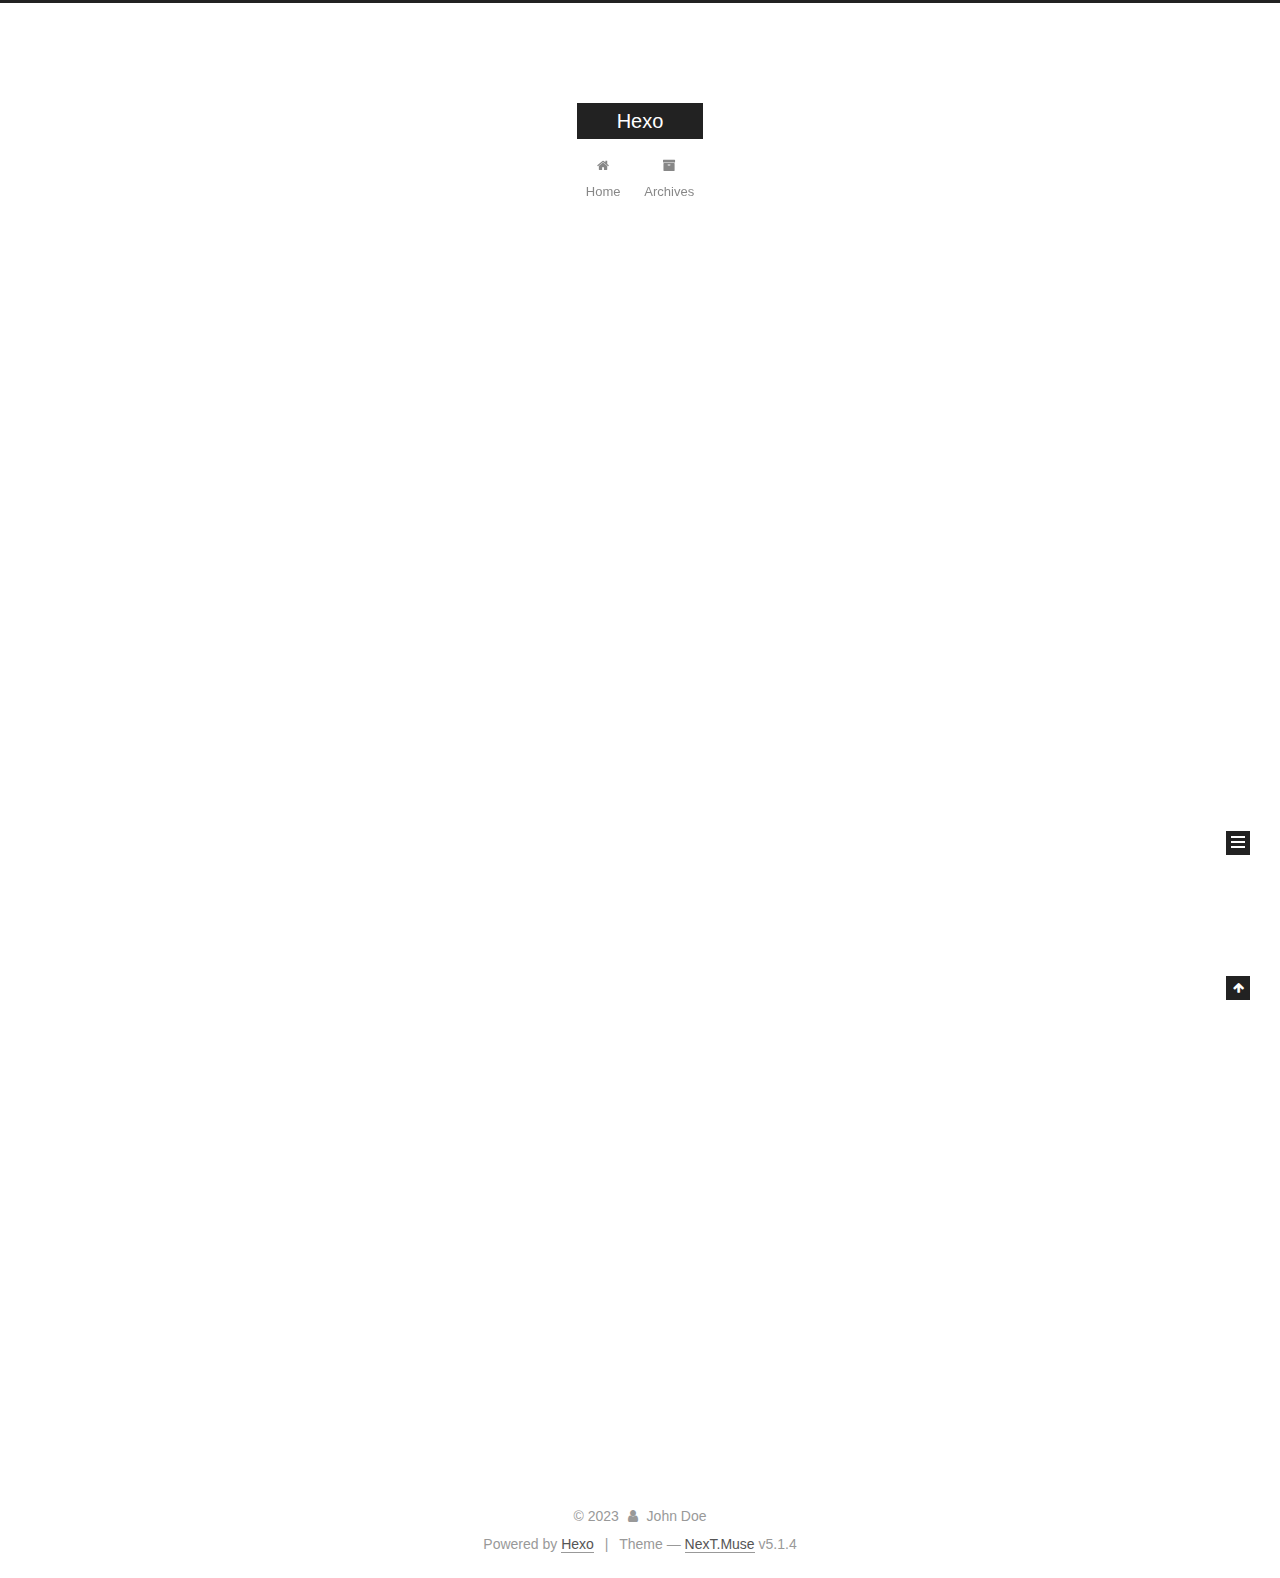
<file: index.html>
<!DOCTYPE html>



  


<html class="theme-next muse use-motion" lang="en">
<head>
  <meta charset="UTF-8"/>
<meta http-equiv="X-UA-Compatible" content="IE=edge" />
<meta name="viewport" content="width=device-width, initial-scale=1, maximum-scale=1"/>
<meta name="theme-color" content="#222">









<meta http-equiv="Cache-Control" content="no-transform" />
<meta http-equiv="Cache-Control" content="no-siteapp" />
















  
  
  <link href="/lib/fancybox/source/jquery.fancybox.css?v=2.1.5" rel="stylesheet" type="text/css" />







<link href="/lib/font-awesome/css/font-awesome.min.css?v=4.6.2" rel="stylesheet" type="text/css" />

<link href="/css/main.css?v=5.1.4" rel="stylesheet" type="text/css" />


  <link rel="apple-touch-icon" sizes="180x180" href="/images/apple-touch-icon-next.png?v=5.1.4">


  <link rel="icon" type="image/png" sizes="32x32" href="/images/favicon-32x32-next.png?v=5.1.4">


  <link rel="icon" type="image/png" sizes="16x16" href="/images/favicon-16x16-next.png?v=5.1.4">


  <link rel="mask-icon" href="/images/logo.svg?v=5.1.4" color="#222">





  <meta name="keywords" content="Hexo, NexT" />










<meta property="og:type" content="website">
<meta property="og:title" content="Hexo">
<meta property="og:url" content="http://example.com/index.html">
<meta property="og:site_name" content="Hexo">
<meta property="og:locale" content="en_US">
<meta property="article:author" content="John Doe">
<meta name="twitter:card" content="summary">



<script type="text/javascript" id="hexo.configurations">
  var NexT = window.NexT || {};
  var CONFIG = {
    root: '',
    scheme: 'Muse',
    version: '5.1.4',
    sidebar: {"position":"left","display":"post","offset":12,"b2t":false,"scrollpercent":false,"onmobile":false},
    fancybox: true,
    tabs: true,
    motion: {"enable":true,"async":false,"transition":{"post_block":"fadeIn","post_header":"slideDownIn","post_body":"slideDownIn","coll_header":"slideLeftIn","sidebar":"slideUpIn"}},
    duoshuo: {
      userId: '0',
      author: 'Author'
    },
    algolia: {
      applicationID: '',
      apiKey: '',
      indexName: '',
      hits: {"per_page":10},
      labels: {"input_placeholder":"Search for Posts","hits_empty":"We didn't find any results for the search: ${query}","hits_stats":"${hits} results found in ${time} ms"}
    }
  };
</script>



  <link rel="canonical" href="http://example.com/"/>





  <title>Hexo</title>
  








<meta name="generator" content="Hexo 7.0.0"></head>

<body itemscope itemtype="http://schema.org/WebPage" lang="en">

  
  
    
  

  <div class="container sidebar-position-left 
  page-home">
    <div class="headband"></div>

    <header id="header" class="header" itemscope itemtype="http://schema.org/WPHeader">
      <div class="header-inner"><div class="site-brand-wrapper">
  <div class="site-meta ">
    

    <div class="custom-logo-site-title">
      <a href="/"  class="brand" rel="start">
        <span class="logo-line-before"><i></i></span>
        <span class="site-title">Hexo</span>
        <span class="logo-line-after"><i></i></span>
      </a>
    </div>
      
        <p class="site-subtitle"></p>
      
  </div>

  <div class="site-nav-toggle">
    <button>
      <span class="btn-bar"></span>
      <span class="btn-bar"></span>
      <span class="btn-bar"></span>
    </button>
  </div>
</div>

<nav class="site-nav">
  

  
    <ul id="menu" class="menu">
      
        
        <li class="menu-item menu-item-home">
          <a href="/%20" rel="section">
            
              <i class="menu-item-icon fa fa-fw fa-home"></i> <br />
            
            Home
          </a>
        </li>
      
        
        <li class="menu-item menu-item-archives">
          <a href="/archives/%20" rel="section">
            
              <i class="menu-item-icon fa fa-fw fa-archive"></i> <br />
            
            Archives
          </a>
        </li>
      

      
    </ul>
  

  
</nav>



 </div>
    </header>

    <main id="main" class="main">
      <div class="main-inner">
        <div class="content-wrap">
          <div id="content" class="content">
            
  <section id="posts" class="posts-expand">
    
      

  

  
  
  

  <article class="post post-type-normal" itemscope itemtype="http://schema.org/Article">
  
  
  
  <div class="post-block">
    <link itemprop="mainEntityOfPage" href="http://example.com/2023/11/14/My-New-Post/">

    <span hidden itemprop="author" itemscope itemtype="http://schema.org/Person">
      <meta itemprop="name" content="">
      <meta itemprop="description" content="">
      <meta itemprop="image" content="/images/avatar.gif">
    </span>

    <span hidden itemprop="publisher" itemscope itemtype="http://schema.org/Organization">
      <meta itemprop="name" content="Hexo">
    </span>

    
      <header class="post-header">

        
        
          <h1 class="post-title" itemprop="name headline">
                
                <a class="post-title-link" href="/2023/11/14/My-New-Post/" itemprop="url">My New Post</a></h1>
        

        <div class="post-meta">
          <span class="post-time">
            
              <span class="post-meta-item-icon">
                <i class="fa fa-calendar-o"></i>
              </span>
              
                <span class="post-meta-item-text">Posted on</span>
              
              <time title="Post created" itemprop="dateCreated datePublished" datetime="2023-11-14T17:54:46+08:00">
                2023-11-14
              </time>
            

            

            
          </span>

          

          
            
          

          
          

          

          

          

        </div>
      </header>
    

    
    
    
    <div class="post-body" itemprop="articleBody">

      
      

      
        
          
            
          
        
      
    </div>
    
    
    

    

    

    

    <footer class="post-footer">
      

      

      

      
      
        <div class="post-eof"></div>
      
    </footer>
  </div>
  
  
  
  </article>


    
      

  

  
  
  

  <article class="post post-type-normal" itemscope itemtype="http://schema.org/Article">
  
  
  
  <div class="post-block">
    <link itemprop="mainEntityOfPage" href="http://example.com/2023/11/14/hello-world/">

    <span hidden itemprop="author" itemscope itemtype="http://schema.org/Person">
      <meta itemprop="name" content="">
      <meta itemprop="description" content="">
      <meta itemprop="image" content="/images/avatar.gif">
    </span>

    <span hidden itemprop="publisher" itemscope itemtype="http://schema.org/Organization">
      <meta itemprop="name" content="Hexo">
    </span>

    
      <header class="post-header">

        
        
          <h1 class="post-title" itemprop="name headline">
                
                <a class="post-title-link" href="/2023/11/14/hello-world/" itemprop="url">MX</a></h1>
        

        <div class="post-meta">
          <span class="post-time">
            
              <span class="post-meta-item-icon">
                <i class="fa fa-calendar-o"></i>
              </span>
              
                <span class="post-meta-item-text">Posted on</span>
              
              <time title="Post created" itemprop="dateCreated datePublished" datetime="2023-11-14T17:31:35+08:00">
                2023-11-14
              </time>
            

            

            
          </span>

          

          
            
          

          
          

          

          

          

        </div>
      </header>
    

    
    
    
    <div class="post-body" itemprop="articleBody">

      
      

      
        
          
            <p>目前的项目是高性能服务器</p>
<h2 id="MX–高性能webserver"><a href="#MX–高性能webserver" class="headerlink" title="MX–高性能webserver"></a>MX–高性能webserver</h2><h3 id="日志系统"><a href="#日志系统" class="headerlink" title="日志系统"></a>日志系统</h3><figure class="highlight bash"><table><tr><td class="gutter"><pre><span class="line">1</span><br></pre></td><td class="code"><pre><span class="line">$ hexo new <span class="string">&quot;My New Post&quot;</span></span><br></pre></td></tr></table></figure>

<p>More info: <a target="_blank" rel="noopener" href="https://hexo.io/docs/writing.html">Writing</a></p>
<h3 id="配置系统"><a href="#配置系统" class="headerlink" title="配置系统"></a>配置系统</h3><figure class="highlight bash"><table><tr><td class="gutter"><pre><span class="line">1</span><br></pre></td><td class="code"><pre><span class="line">$ hexo server</span><br></pre></td></tr></table></figure>

<p>More info: <a target="_blank" rel="noopener" href="https://hexo.io/docs/server.html">Server</a></p>
<h3 id="线程系统"><a href="#线程系统" class="headerlink" title="线程系统"></a>线程系统</h3><figure class="highlight bash"><table><tr><td class="gutter"><pre><span class="line">1</span><br></pre></td><td class="code"><pre><span class="line">$ hexo generate</span><br></pre></td></tr></table></figure>

<p>More info: <a target="_blank" rel="noopener" href="https://hexo.io/docs/generating.html">Generating</a></p>
<h3 id="网络io系统"><a href="#网络io系统" class="headerlink" title="网络io系统"></a>网络io系统</h3><figure class="highlight bash"><table><tr><td class="gutter"><pre><span class="line">1</span><br></pre></td><td class="code"><pre><span class="line">$ hexo deploy</span><br></pre></td></tr></table></figure>

<p>More info: <a target="_blank" rel="noopener" href="https://hexo.io/docs/one-command-deployment.html">Deployment</a></p>

          
        
      
    </div>
    
    
    

    

    

    

    <footer class="post-footer">
      

      

      

      
      
        <div class="post-eof"></div>
      
    </footer>
  </div>
  
  
  
  </article>


    
  </section>

  


          </div>
          


          

        </div>
        
          
  
  <div class="sidebar-toggle">
    <div class="sidebar-toggle-line-wrap">
      <span class="sidebar-toggle-line sidebar-toggle-line-first"></span>
      <span class="sidebar-toggle-line sidebar-toggle-line-middle"></span>
      <span class="sidebar-toggle-line sidebar-toggle-line-last"></span>
    </div>
  </div>

  <aside id="sidebar" class="sidebar">
    
    <div class="sidebar-inner">

      

      

      <section class="site-overview-wrap sidebar-panel sidebar-panel-active">
        <div class="site-overview">
          <div class="site-author motion-element" itemprop="author" itemscope itemtype="http://schema.org/Person">
            
              <p class="site-author-name" itemprop="name"></p>
              <p class="site-description motion-element" itemprop="description"></p>
          </div>

          <nav class="site-state motion-element">

            
              <div class="site-state-item site-state-posts">
              
                <a href="/archives/%20%7C%7C%20archive">
              
                  <span class="site-state-item-count">2</span>
                  <span class="site-state-item-name">posts</span>
                </a>
              </div>
            

            

            

          </nav>

          

          

          
          

          
          

          

        </div>
      </section>

      

      

    </div>
  </aside>


        
      </div>
    </main>

    <footer id="footer" class="footer">
      <div class="footer-inner">
        <div class="copyright">&copy; <span itemprop="copyrightYear">2023</span>
  <span class="with-love">
    <i class="fa fa-user"></i>
  </span>
  <span class="author" itemprop="copyrightHolder">John Doe</span>

  
</div>


  <div class="powered-by">Powered by <a class="theme-link" target="_blank" href="https://hexo.io">Hexo</a></div>



  <span class="post-meta-divider">|</span>



  <div class="theme-info">Theme &mdash; <a class="theme-link" target="_blank" href="https://github.com/iissnan/hexo-theme-next">NexT.Muse</a> v5.1.4</div>




        







        
      </div>
    </footer>

    
      <div class="back-to-top">
        <i class="fa fa-arrow-up"></i>
        
      </div>
    

    

  </div>

  

<script type="text/javascript">
  if (Object.prototype.toString.call(window.Promise) !== '[object Function]') {
    window.Promise = null;
  }
</script>









  












  
  
    <script type="text/javascript" src="/lib/jquery/index.js?v=2.1.3"></script>
  

  
  
    <script type="text/javascript" src="/lib/fastclick/lib/fastclick.min.js?v=1.0.6"></script>
  

  
  
    <script type="text/javascript" src="/lib/jquery_lazyload/jquery.lazyload.js?v=1.9.7"></script>
  

  
  
    <script type="text/javascript" src="/lib/velocity/velocity.min.js?v=1.2.1"></script>
  

  
  
    <script type="text/javascript" src="/lib/velocity/velocity.ui.min.js?v=1.2.1"></script>
  

  
  
    <script type="text/javascript" src="/lib/fancybox/source/jquery.fancybox.pack.js?v=2.1.5"></script>
  


  


  <script type="text/javascript" src="/js/src/utils.js?v=5.1.4"></script>

  <script type="text/javascript" src="/js/src/motion.js?v=5.1.4"></script>



  
  

  

  


  <script type="text/javascript" src="/js/src/bootstrap.js?v=5.1.4"></script>



  


  




	





  





  












  





  

  

  

  
  

  

  

  

</body>
</html>
</file>
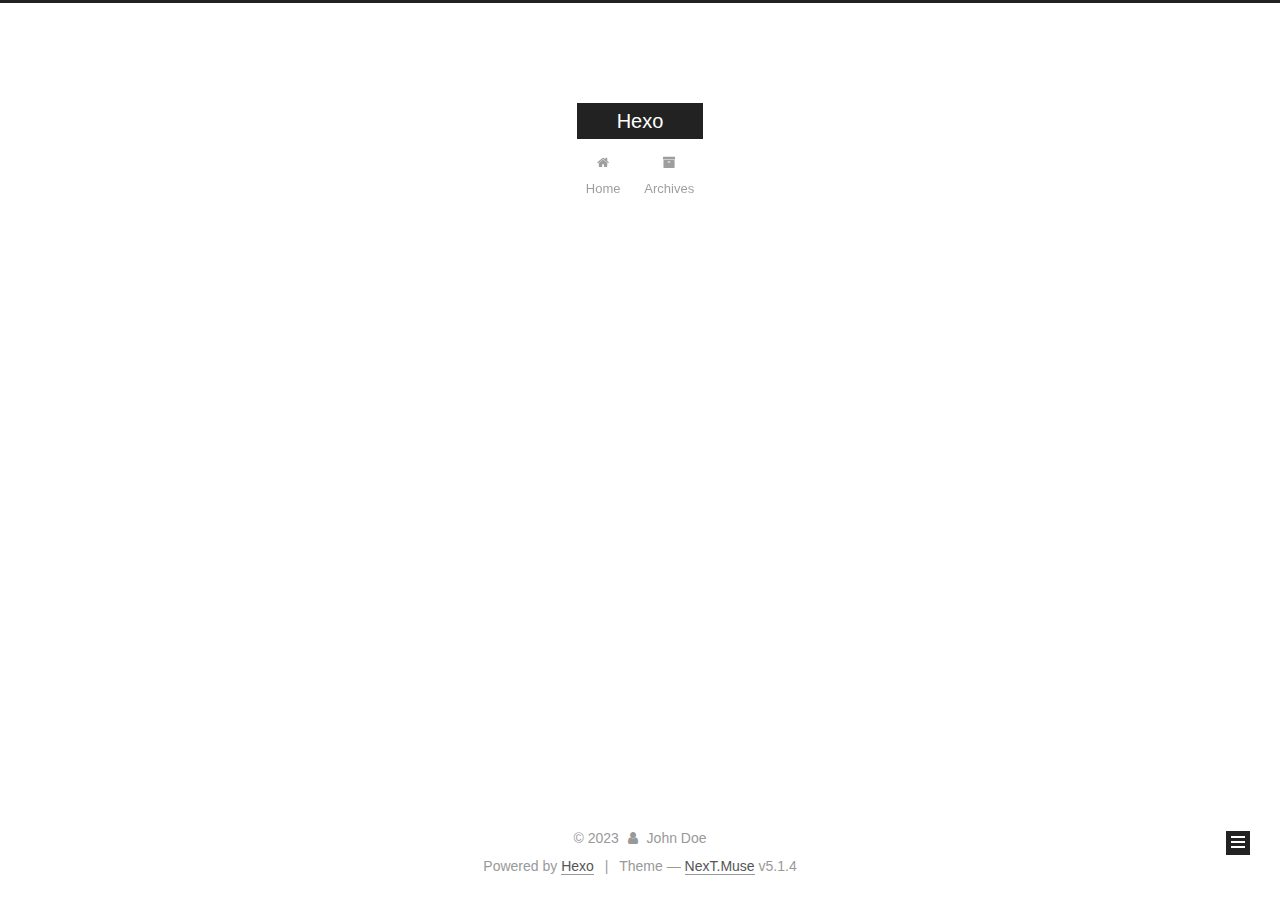
<file: archives/index.html>
<!DOCTYPE html>



  


<html class="theme-next muse use-motion" lang="en">
<head>
  <meta charset="UTF-8"/>
<meta http-equiv="X-UA-Compatible" content="IE=edge" />
<meta name="viewport" content="width=device-width, initial-scale=1, maximum-scale=1"/>
<meta name="theme-color" content="#222">









<meta http-equiv="Cache-Control" content="no-transform" />
<meta http-equiv="Cache-Control" content="no-siteapp" />
















  
  
  <link href="/lib/fancybox/source/jquery.fancybox.css?v=2.1.5" rel="stylesheet" type="text/css" />







<link href="/lib/font-awesome/css/font-awesome.min.css?v=4.6.2" rel="stylesheet" type="text/css" />

<link href="/css/main.css?v=5.1.4" rel="stylesheet" type="text/css" />


  <link rel="apple-touch-icon" sizes="180x180" href="/images/apple-touch-icon-next.png?v=5.1.4">


  <link rel="icon" type="image/png" sizes="32x32" href="/images/favicon-32x32-next.png?v=5.1.4">


  <link rel="icon" type="image/png" sizes="16x16" href="/images/favicon-16x16-next.png?v=5.1.4">


  <link rel="mask-icon" href="/images/logo.svg?v=5.1.4" color="#222">





  <meta name="keywords" content="Hexo, NexT" />










<meta property="og:type" content="website">
<meta property="og:title" content="Hexo">
<meta property="og:url" content="http://example.com/archives/index.html">
<meta property="og:site_name" content="Hexo">
<meta property="og:locale" content="en_US">
<meta property="article:author" content="John Doe">
<meta name="twitter:card" content="summary">



<script type="text/javascript" id="hexo.configurations">
  var NexT = window.NexT || {};
  var CONFIG = {
    root: '',
    scheme: 'Muse',
    version: '5.1.4',
    sidebar: {"position":"left","display":"post","offset":12,"b2t":false,"scrollpercent":false,"onmobile":false},
    fancybox: true,
    tabs: true,
    motion: {"enable":true,"async":false,"transition":{"post_block":"fadeIn","post_header":"slideDownIn","post_body":"slideDownIn","coll_header":"slideLeftIn","sidebar":"slideUpIn"}},
    duoshuo: {
      userId: '0',
      author: 'Author'
    },
    algolia: {
      applicationID: '',
      apiKey: '',
      indexName: '',
      hits: {"per_page":10},
      labels: {"input_placeholder":"Search for Posts","hits_empty":"We didn't find any results for the search: ${query}","hits_stats":"${hits} results found in ${time} ms"}
    }
  };
</script>



  <link rel="canonical" href="http://example.com/archives/"/>





  <title>Archive | Hexo</title>
  








<meta name="generator" content="Hexo 7.0.0"></head>

<body itemscope itemtype="http://schema.org/WebPage" lang="en">

  
  
    
  

  <div class="container sidebar-position-left page-archive">
    <div class="headband"></div>

    <header id="header" class="header" itemscope itemtype="http://schema.org/WPHeader">
      <div class="header-inner"><div class="site-brand-wrapper">
  <div class="site-meta ">
    

    <div class="custom-logo-site-title">
      <a href="/"  class="brand" rel="start">
        <span class="logo-line-before"><i></i></span>
        <span class="site-title">Hexo</span>
        <span class="logo-line-after"><i></i></span>
      </a>
    </div>
      
        <p class="site-subtitle"></p>
      
  </div>

  <div class="site-nav-toggle">
    <button>
      <span class="btn-bar"></span>
      <span class="btn-bar"></span>
      <span class="btn-bar"></span>
    </button>
  </div>
</div>

<nav class="site-nav">
  

  
    <ul id="menu" class="menu">
      
        
        <li class="menu-item menu-item-home">
          <a href="/%20" rel="section">
            
              <i class="menu-item-icon fa fa-fw fa-home"></i> <br />
            
            Home
          </a>
        </li>
      
        
        <li class="menu-item menu-item-archives">
          <a href="/archives/%20" rel="section">
            
              <i class="menu-item-icon fa fa-fw fa-archive"></i> <br />
            
            Archives
          </a>
        </li>
      

      
    </ul>
  

  
</nav>



 </div>
    </header>

    <main id="main" class="main">
      <div class="main-inner">
        <div class="content-wrap">
          <div id="content" class="content">
            

  
  
  
  <div class="post-block archive">
    <div id="posts" class="posts-collapse">
      <span class="archive-move-on"></span>

      <span class="archive-page-counter">
        
        
        
          
        
        Um..! 2 posts in total. Keep on posting.
      </span>

      

        
        
        

        
          
          <div class="collection-title">
            <h1 class="archive-year" id="archive-year-2023">2023</h1>
          </div>
        
        

        

  <article class="post post-type-normal" itemscope itemtype="http://schema.org/Article">
    <header class="post-header">

      <h2 class="post-title">
        
            <a class="post-title-link" href="/2023/11/14/My-New-Post/" itemprop="url">
              
                <span itemprop="name">My New Post</span>
              
            </a>
        
      </h2>

      <div class="post-meta">
        <time class="post-time" itemprop="dateCreated"
              datetime="2023-11-14T17:54:46+08:00"
              content="2023-11-14" >
          11-14
        </time>
      </div>

    </header>
  </article>



      

        
        
        

        
        

        

  <article class="post post-type-normal" itemscope itemtype="http://schema.org/Article">
    <header class="post-header">

      <h2 class="post-title">
        
            <a class="post-title-link" href="/2023/11/14/hello-world/" itemprop="url">
              
                <span itemprop="name">MX</span>
              
            </a>
        
      </h2>

      <div class="post-meta">
        <time class="post-time" itemprop="dateCreated"
              datetime="2023-11-14T17:31:35+08:00"
              content="2023-11-14" >
          11-14
        </time>
      </div>

    </header>
  </article>



      

    </div>
  </div>
  
  
  

  



          </div>
          


          

        </div>
        
          
  
  <div class="sidebar-toggle">
    <div class="sidebar-toggle-line-wrap">
      <span class="sidebar-toggle-line sidebar-toggle-line-first"></span>
      <span class="sidebar-toggle-line sidebar-toggle-line-middle"></span>
      <span class="sidebar-toggle-line sidebar-toggle-line-last"></span>
    </div>
  </div>

  <aside id="sidebar" class="sidebar">
    
    <div class="sidebar-inner">

      

      

      <section class="site-overview-wrap sidebar-panel sidebar-panel-active">
        <div class="site-overview">
          <div class="site-author motion-element" itemprop="author" itemscope itemtype="http://schema.org/Person">
            
              <p class="site-author-name" itemprop="name"></p>
              <p class="site-description motion-element" itemprop="description"></p>
          </div>

          <nav class="site-state motion-element">

            
              <div class="site-state-item site-state-posts">
              
                <a href="/archives/%20%7C%7C%20archive">
              
                  <span class="site-state-item-count">2</span>
                  <span class="site-state-item-name">posts</span>
                </a>
              </div>
            

            

            

          </nav>

          

          

          
          

          
          

          

        </div>
      </section>

      

      

    </div>
  </aside>


        
      </div>
    </main>

    <footer id="footer" class="footer">
      <div class="footer-inner">
        <div class="copyright">&copy; <span itemprop="copyrightYear">2023</span>
  <span class="with-love">
    <i class="fa fa-user"></i>
  </span>
  <span class="author" itemprop="copyrightHolder">John Doe</span>

  
</div>


  <div class="powered-by">Powered by <a class="theme-link" target="_blank" href="https://hexo.io">Hexo</a></div>



  <span class="post-meta-divider">|</span>



  <div class="theme-info">Theme &mdash; <a class="theme-link" target="_blank" href="https://github.com/iissnan/hexo-theme-next">NexT.Muse</a> v5.1.4</div>




        







        
      </div>
    </footer>

    
      <div class="back-to-top">
        <i class="fa fa-arrow-up"></i>
        
      </div>
    

    

  </div>

  

<script type="text/javascript">
  if (Object.prototype.toString.call(window.Promise) !== '[object Function]') {
    window.Promise = null;
  }
</script>









  












  
  
    <script type="text/javascript" src="/lib/jquery/index.js?v=2.1.3"></script>
  

  
  
    <script type="text/javascript" src="/lib/fastclick/lib/fastclick.min.js?v=1.0.6"></script>
  

  
  
    <script type="text/javascript" src="/lib/jquery_lazyload/jquery.lazyload.js?v=1.9.7"></script>
  

  
  
    <script type="text/javascript" src="/lib/velocity/velocity.min.js?v=1.2.1"></script>
  

  
  
    <script type="text/javascript" src="/lib/velocity/velocity.ui.min.js?v=1.2.1"></script>
  

  
  
    <script type="text/javascript" src="/lib/fancybox/source/jquery.fancybox.pack.js?v=2.1.5"></script>
  


  


  <script type="text/javascript" src="/js/src/utils.js?v=5.1.4"></script>

  <script type="text/javascript" src="/js/src/motion.js?v=5.1.4"></script>



  
  

  

  


  <script type="text/javascript" src="/js/src/bootstrap.js?v=5.1.4"></script>



  


  




	





  





  












  





  

  

  

  
  

  

  

  

</body>
</html>
</file>
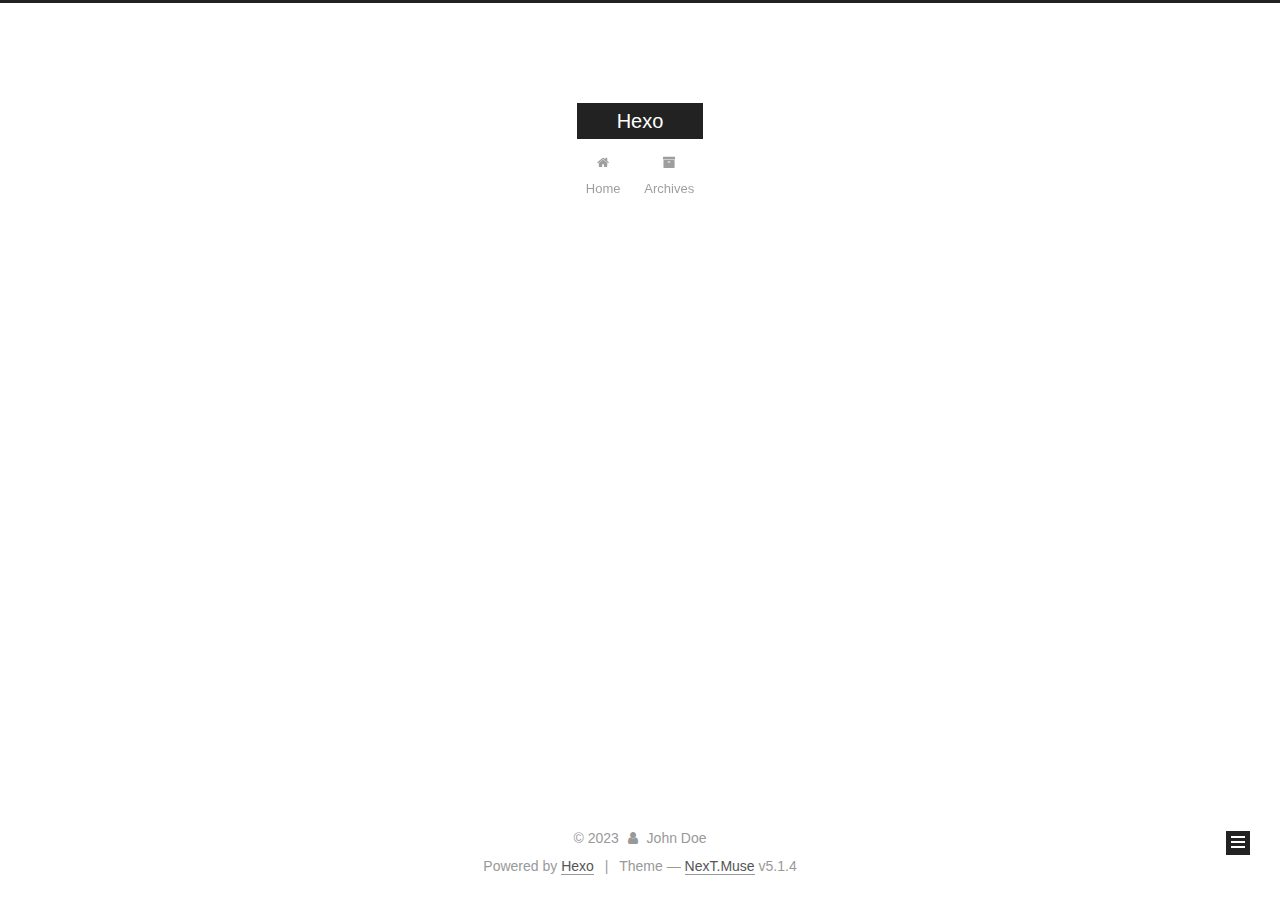
<file: archives/2023/index.html>
<!DOCTYPE html>



  


<html class="theme-next muse use-motion" lang="en">
<head>
  <meta charset="UTF-8"/>
<meta http-equiv="X-UA-Compatible" content="IE=edge" />
<meta name="viewport" content="width=device-width, initial-scale=1, maximum-scale=1"/>
<meta name="theme-color" content="#222">









<meta http-equiv="Cache-Control" content="no-transform" />
<meta http-equiv="Cache-Control" content="no-siteapp" />
















  
  
  <link href="/lib/fancybox/source/jquery.fancybox.css?v=2.1.5" rel="stylesheet" type="text/css" />







<link href="/lib/font-awesome/css/font-awesome.min.css?v=4.6.2" rel="stylesheet" type="text/css" />

<link href="/css/main.css?v=5.1.4" rel="stylesheet" type="text/css" />


  <link rel="apple-touch-icon" sizes="180x180" href="/images/apple-touch-icon-next.png?v=5.1.4">


  <link rel="icon" type="image/png" sizes="32x32" href="/images/favicon-32x32-next.png?v=5.1.4">


  <link rel="icon" type="image/png" sizes="16x16" href="/images/favicon-16x16-next.png?v=5.1.4">


  <link rel="mask-icon" href="/images/logo.svg?v=5.1.4" color="#222">





  <meta name="keywords" content="Hexo, NexT" />










<meta property="og:type" content="website">
<meta property="og:title" content="Hexo">
<meta property="og:url" content="http://example.com/archives/2023/index.html">
<meta property="og:site_name" content="Hexo">
<meta property="og:locale" content="en_US">
<meta property="article:author" content="John Doe">
<meta name="twitter:card" content="summary">



<script type="text/javascript" id="hexo.configurations">
  var NexT = window.NexT || {};
  var CONFIG = {
    root: '',
    scheme: 'Muse',
    version: '5.1.4',
    sidebar: {"position":"left","display":"post","offset":12,"b2t":false,"scrollpercent":false,"onmobile":false},
    fancybox: true,
    tabs: true,
    motion: {"enable":true,"async":false,"transition":{"post_block":"fadeIn","post_header":"slideDownIn","post_body":"slideDownIn","coll_header":"slideLeftIn","sidebar":"slideUpIn"}},
    duoshuo: {
      userId: '0',
      author: 'Author'
    },
    algolia: {
      applicationID: '',
      apiKey: '',
      indexName: '',
      hits: {"per_page":10},
      labels: {"input_placeholder":"Search for Posts","hits_empty":"We didn't find any results for the search: ${query}","hits_stats":"${hits} results found in ${time} ms"}
    }
  };
</script>



  <link rel="canonical" href="http://example.com/archives/2023/"/>





  <title>Archive | Hexo</title>
  








<meta name="generator" content="Hexo 7.0.0"></head>

<body itemscope itemtype="http://schema.org/WebPage" lang="en">

  
  
    
  

  <div class="container sidebar-position-left page-archive">
    <div class="headband"></div>

    <header id="header" class="header" itemscope itemtype="http://schema.org/WPHeader">
      <div class="header-inner"><div class="site-brand-wrapper">
  <div class="site-meta ">
    

    <div class="custom-logo-site-title">
      <a href="/"  class="brand" rel="start">
        <span class="logo-line-before"><i></i></span>
        <span class="site-title">Hexo</span>
        <span class="logo-line-after"><i></i></span>
      </a>
    </div>
      
        <p class="site-subtitle"></p>
      
  </div>

  <div class="site-nav-toggle">
    <button>
      <span class="btn-bar"></span>
      <span class="btn-bar"></span>
      <span class="btn-bar"></span>
    </button>
  </div>
</div>

<nav class="site-nav">
  

  
    <ul id="menu" class="menu">
      
        
        <li class="menu-item menu-item-home">
          <a href="/%20" rel="section">
            
              <i class="menu-item-icon fa fa-fw fa-home"></i> <br />
            
            Home
          </a>
        </li>
      
        
        <li class="menu-item menu-item-archives">
          <a href="/archives/%20" rel="section">
            
              <i class="menu-item-icon fa fa-fw fa-archive"></i> <br />
            
            Archives
          </a>
        </li>
      

      
    </ul>
  

  
</nav>



 </div>
    </header>

    <main id="main" class="main">
      <div class="main-inner">
        <div class="content-wrap">
          <div id="content" class="content">
            

  
  
  
  <div class="post-block archive">
    <div id="posts" class="posts-collapse">
      <span class="archive-move-on"></span>

      <span class="archive-page-counter">
        
        
        
          
        
        Um..! 2 posts in total. Keep on posting.
      </span>

      

        
        
        

        
          
          <div class="collection-title">
            <h1 class="archive-year" id="archive-year-2023">2023</h1>
          </div>
        
        

        

  <article class="post post-type-normal" itemscope itemtype="http://schema.org/Article">
    <header class="post-header">

      <h2 class="post-title">
        
            <a class="post-title-link" href="/2023/11/14/My-New-Post/" itemprop="url">
              
                <span itemprop="name">My New Post</span>
              
            </a>
        
      </h2>

      <div class="post-meta">
        <time class="post-time" itemprop="dateCreated"
              datetime="2023-11-14T17:54:46+08:00"
              content="2023-11-14" >
          11-14
        </time>
      </div>

    </header>
  </article>



      

        
        
        

        
        

        

  <article class="post post-type-normal" itemscope itemtype="http://schema.org/Article">
    <header class="post-header">

      <h2 class="post-title">
        
            <a class="post-title-link" href="/2023/11/14/hello-world/" itemprop="url">
              
                <span itemprop="name">MX</span>
              
            </a>
        
      </h2>

      <div class="post-meta">
        <time class="post-time" itemprop="dateCreated"
              datetime="2023-11-14T17:31:35+08:00"
              content="2023-11-14" >
          11-14
        </time>
      </div>

    </header>
  </article>



      

    </div>
  </div>
  
  
  

  



          </div>
          


          

        </div>
        
          
  
  <div class="sidebar-toggle">
    <div class="sidebar-toggle-line-wrap">
      <span class="sidebar-toggle-line sidebar-toggle-line-first"></span>
      <span class="sidebar-toggle-line sidebar-toggle-line-middle"></span>
      <span class="sidebar-toggle-line sidebar-toggle-line-last"></span>
    </div>
  </div>

  <aside id="sidebar" class="sidebar">
    
    <div class="sidebar-inner">

      

      

      <section class="site-overview-wrap sidebar-panel sidebar-panel-active">
        <div class="site-overview">
          <div class="site-author motion-element" itemprop="author" itemscope itemtype="http://schema.org/Person">
            
              <p class="site-author-name" itemprop="name"></p>
              <p class="site-description motion-element" itemprop="description"></p>
          </div>

          <nav class="site-state motion-element">

            
              <div class="site-state-item site-state-posts">
              
                <a href="/archives/%20%7C%7C%20archive">
              
                  <span class="site-state-item-count">2</span>
                  <span class="site-state-item-name">posts</span>
                </a>
              </div>
            

            

            

          </nav>

          

          

          
          

          
          

          

        </div>
      </section>

      

      

    </div>
  </aside>


        
      </div>
    </main>

    <footer id="footer" class="footer">
      <div class="footer-inner">
        <div class="copyright">&copy; <span itemprop="copyrightYear">2023</span>
  <span class="with-love">
    <i class="fa fa-user"></i>
  </span>
  <span class="author" itemprop="copyrightHolder">John Doe</span>

  
</div>


  <div class="powered-by">Powered by <a class="theme-link" target="_blank" href="https://hexo.io">Hexo</a></div>



  <span class="post-meta-divider">|</span>



  <div class="theme-info">Theme &mdash; <a class="theme-link" target="_blank" href="https://github.com/iissnan/hexo-theme-next">NexT.Muse</a> v5.1.4</div>




        







        
      </div>
    </footer>

    
      <div class="back-to-top">
        <i class="fa fa-arrow-up"></i>
        
      </div>
    

    

  </div>

  

<script type="text/javascript">
  if (Object.prototype.toString.call(window.Promise) !== '[object Function]') {
    window.Promise = null;
  }
</script>









  












  
  
    <script type="text/javascript" src="/lib/jquery/index.js?v=2.1.3"></script>
  

  
  
    <script type="text/javascript" src="/lib/fastclick/lib/fastclick.min.js?v=1.0.6"></script>
  

  
  
    <script type="text/javascript" src="/lib/jquery_lazyload/jquery.lazyload.js?v=1.9.7"></script>
  

  
  
    <script type="text/javascript" src="/lib/velocity/velocity.min.js?v=1.2.1"></script>
  

  
  
    <script type="text/javascript" src="/lib/velocity/velocity.ui.min.js?v=1.2.1"></script>
  

  
  
    <script type="text/javascript" src="/lib/fancybox/source/jquery.fancybox.pack.js?v=2.1.5"></script>
  


  


  <script type="text/javascript" src="/js/src/utils.js?v=5.1.4"></script>

  <script type="text/javascript" src="/js/src/motion.js?v=5.1.4"></script>



  
  

  

  


  <script type="text/javascript" src="/js/src/bootstrap.js?v=5.1.4"></script>



  


  




	





  





  












  





  

  

  

  
  

  

  

  

</body>
</html>
</file>
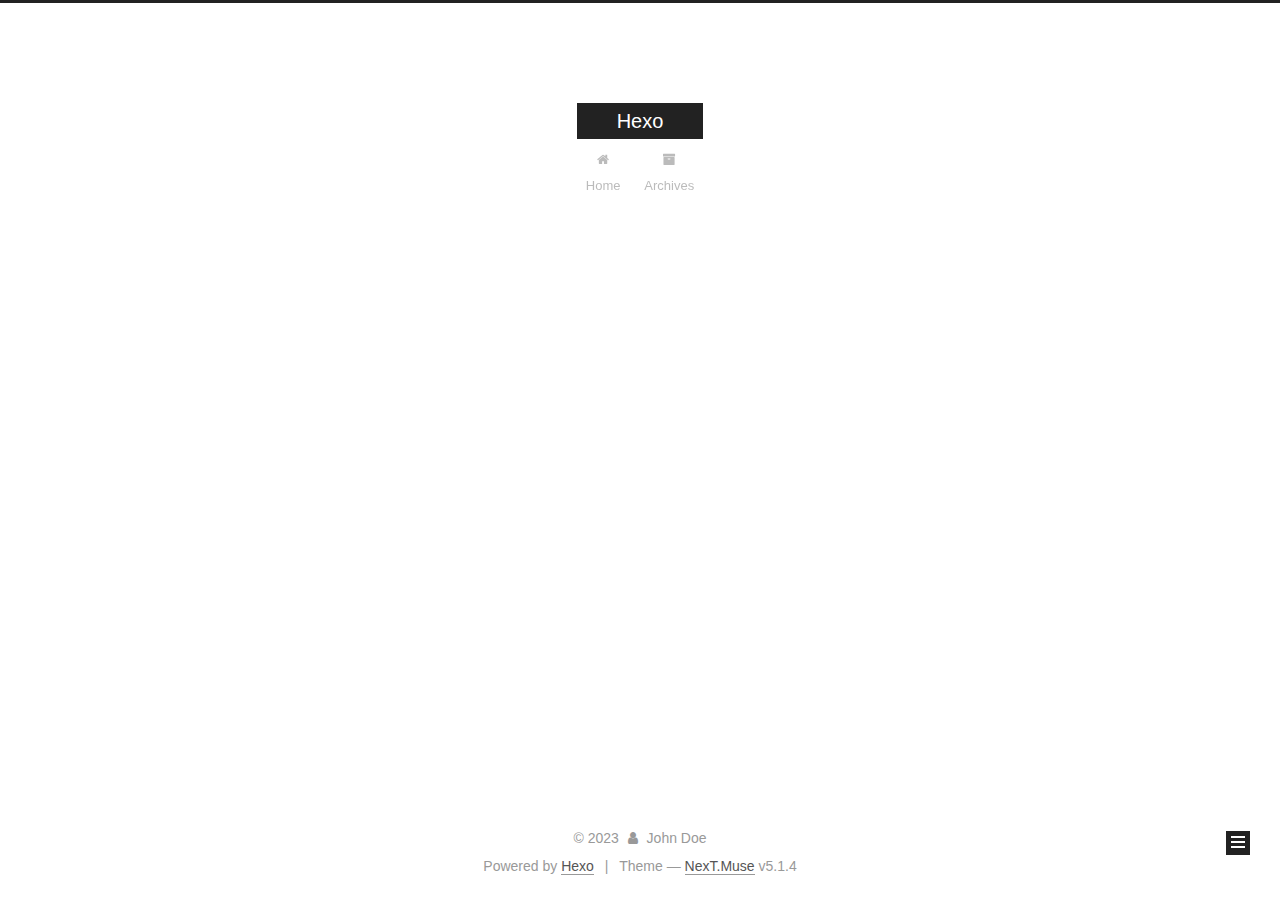
<file: archives/2023/11/index.html>
<!DOCTYPE html>



  


<html class="theme-next muse use-motion" lang="en">
<head>
  <meta charset="UTF-8"/>
<meta http-equiv="X-UA-Compatible" content="IE=edge" />
<meta name="viewport" content="width=device-width, initial-scale=1, maximum-scale=1"/>
<meta name="theme-color" content="#222">









<meta http-equiv="Cache-Control" content="no-transform" />
<meta http-equiv="Cache-Control" content="no-siteapp" />
















  
  
  <link href="/lib/fancybox/source/jquery.fancybox.css?v=2.1.5" rel="stylesheet" type="text/css" />







<link href="/lib/font-awesome/css/font-awesome.min.css?v=4.6.2" rel="stylesheet" type="text/css" />

<link href="/css/main.css?v=5.1.4" rel="stylesheet" type="text/css" />


  <link rel="apple-touch-icon" sizes="180x180" href="/images/apple-touch-icon-next.png?v=5.1.4">


  <link rel="icon" type="image/png" sizes="32x32" href="/images/favicon-32x32-next.png?v=5.1.4">


  <link rel="icon" type="image/png" sizes="16x16" href="/images/favicon-16x16-next.png?v=5.1.4">


  <link rel="mask-icon" href="/images/logo.svg?v=5.1.4" color="#222">





  <meta name="keywords" content="Hexo, NexT" />










<meta property="og:type" content="website">
<meta property="og:title" content="Hexo">
<meta property="og:url" content="http://example.com/archives/2023/11/index.html">
<meta property="og:site_name" content="Hexo">
<meta property="og:locale" content="en_US">
<meta property="article:author" content="John Doe">
<meta name="twitter:card" content="summary">



<script type="text/javascript" id="hexo.configurations">
  var NexT = window.NexT || {};
  var CONFIG = {
    root: '',
    scheme: 'Muse',
    version: '5.1.4',
    sidebar: {"position":"left","display":"post","offset":12,"b2t":false,"scrollpercent":false,"onmobile":false},
    fancybox: true,
    tabs: true,
    motion: {"enable":true,"async":false,"transition":{"post_block":"fadeIn","post_header":"slideDownIn","post_body":"slideDownIn","coll_header":"slideLeftIn","sidebar":"slideUpIn"}},
    duoshuo: {
      userId: '0',
      author: 'Author'
    },
    algolia: {
      applicationID: '',
      apiKey: '',
      indexName: '',
      hits: {"per_page":10},
      labels: {"input_placeholder":"Search for Posts","hits_empty":"We didn't find any results for the search: ${query}","hits_stats":"${hits} results found in ${time} ms"}
    }
  };
</script>



  <link rel="canonical" href="http://example.com/archives/2023/11/"/>





  <title>Archive | Hexo</title>
  








<meta name="generator" content="Hexo 7.0.0"></head>

<body itemscope itemtype="http://schema.org/WebPage" lang="en">

  
  
    
  

  <div class="container sidebar-position-left page-archive">
    <div class="headband"></div>

    <header id="header" class="header" itemscope itemtype="http://schema.org/WPHeader">
      <div class="header-inner"><div class="site-brand-wrapper">
  <div class="site-meta ">
    

    <div class="custom-logo-site-title">
      <a href="/"  class="brand" rel="start">
        <span class="logo-line-before"><i></i></span>
        <span class="site-title">Hexo</span>
        <span class="logo-line-after"><i></i></span>
      </a>
    </div>
      
        <p class="site-subtitle"></p>
      
  </div>

  <div class="site-nav-toggle">
    <button>
      <span class="btn-bar"></span>
      <span class="btn-bar"></span>
      <span class="btn-bar"></span>
    </button>
  </div>
</div>

<nav class="site-nav">
  

  
    <ul id="menu" class="menu">
      
        
        <li class="menu-item menu-item-home">
          <a href="/%20" rel="section">
            
              <i class="menu-item-icon fa fa-fw fa-home"></i> <br />
            
            Home
          </a>
        </li>
      
        
        <li class="menu-item menu-item-archives">
          <a href="/archives/%20" rel="section">
            
              <i class="menu-item-icon fa fa-fw fa-archive"></i> <br />
            
            Archives
          </a>
        </li>
      

      
    </ul>
  

  
</nav>



 </div>
    </header>

    <main id="main" class="main">
      <div class="main-inner">
        <div class="content-wrap">
          <div id="content" class="content">
            

  
  
  
  <div class="post-block archive">
    <div id="posts" class="posts-collapse">
      <span class="archive-move-on"></span>

      <span class="archive-page-counter">
        
        
        
          
        
        Um..! 2 posts in total. Keep on posting.
      </span>

      

        
        
        

        
          
          <div class="collection-title">
            <h1 class="archive-year" id="archive-year-2023">2023</h1>
          </div>
        
        

        

  <article class="post post-type-normal" itemscope itemtype="http://schema.org/Article">
    <header class="post-header">

      <h2 class="post-title">
        
            <a class="post-title-link" href="/2023/11/14/My-New-Post/" itemprop="url">
              
                <span itemprop="name">My New Post</span>
              
            </a>
        
      </h2>

      <div class="post-meta">
        <time class="post-time" itemprop="dateCreated"
              datetime="2023-11-14T17:54:46+08:00"
              content="2023-11-14" >
          11-14
        </time>
      </div>

    </header>
  </article>



      

        
        
        

        
        

        

  <article class="post post-type-normal" itemscope itemtype="http://schema.org/Article">
    <header class="post-header">

      <h2 class="post-title">
        
            <a class="post-title-link" href="/2023/11/14/hello-world/" itemprop="url">
              
                <span itemprop="name">MX</span>
              
            </a>
        
      </h2>

      <div class="post-meta">
        <time class="post-time" itemprop="dateCreated"
              datetime="2023-11-14T17:31:35+08:00"
              content="2023-11-14" >
          11-14
        </time>
      </div>

    </header>
  </article>



      

    </div>
  </div>
  
  
  

  



          </div>
          


          

        </div>
        
          
  
  <div class="sidebar-toggle">
    <div class="sidebar-toggle-line-wrap">
      <span class="sidebar-toggle-line sidebar-toggle-line-first"></span>
      <span class="sidebar-toggle-line sidebar-toggle-line-middle"></span>
      <span class="sidebar-toggle-line sidebar-toggle-line-last"></span>
    </div>
  </div>

  <aside id="sidebar" class="sidebar">
    
    <div class="sidebar-inner">

      

      

      <section class="site-overview-wrap sidebar-panel sidebar-panel-active">
        <div class="site-overview">
          <div class="site-author motion-element" itemprop="author" itemscope itemtype="http://schema.org/Person">
            
              <p class="site-author-name" itemprop="name"></p>
              <p class="site-description motion-element" itemprop="description"></p>
          </div>

          <nav class="site-state motion-element">

            
              <div class="site-state-item site-state-posts">
              
                <a href="/archives/%20%7C%7C%20archive">
              
                  <span class="site-state-item-count">2</span>
                  <span class="site-state-item-name">posts</span>
                </a>
              </div>
            

            

            

          </nav>

          

          

          
          

          
          

          

        </div>
      </section>

      

      

    </div>
  </aside>


        
      </div>
    </main>

    <footer id="footer" class="footer">
      <div class="footer-inner">
        <div class="copyright">&copy; <span itemprop="copyrightYear">2023</span>
  <span class="with-love">
    <i class="fa fa-user"></i>
  </span>
  <span class="author" itemprop="copyrightHolder">John Doe</span>

  
</div>


  <div class="powered-by">Powered by <a class="theme-link" target="_blank" href="https://hexo.io">Hexo</a></div>



  <span class="post-meta-divider">|</span>



  <div class="theme-info">Theme &mdash; <a class="theme-link" target="_blank" href="https://github.com/iissnan/hexo-theme-next">NexT.Muse</a> v5.1.4</div>




        







        
      </div>
    </footer>

    
      <div class="back-to-top">
        <i class="fa fa-arrow-up"></i>
        
      </div>
    

    

  </div>

  

<script type="text/javascript">
  if (Object.prototype.toString.call(window.Promise) !== '[object Function]') {
    window.Promise = null;
  }
</script>









  












  
  
    <script type="text/javascript" src="/lib/jquery/index.js?v=2.1.3"></script>
  

  
  
    <script type="text/javascript" src="/lib/fastclick/lib/fastclick.min.js?v=1.0.6"></script>
  

  
  
    <script type="text/javascript" src="/lib/jquery_lazyload/jquery.lazyload.js?v=1.9.7"></script>
  

  
  
    <script type="text/javascript" src="/lib/velocity/velocity.min.js?v=1.2.1"></script>
  

  
  
    <script type="text/javascript" src="/lib/velocity/velocity.ui.min.js?v=1.2.1"></script>
  

  
  
    <script type="text/javascript" src="/lib/fancybox/source/jquery.fancybox.pack.js?v=2.1.5"></script>
  


  


  <script type="text/javascript" src="/js/src/utils.js?v=5.1.4"></script>

  <script type="text/javascript" src="/js/src/motion.js?v=5.1.4"></script>



  
  

  

  


  <script type="text/javascript" src="/js/src/bootstrap.js?v=5.1.4"></script>



  


  




	





  





  












  





  

  

  

  
  

  

  

  

</body>
</html>
</file>
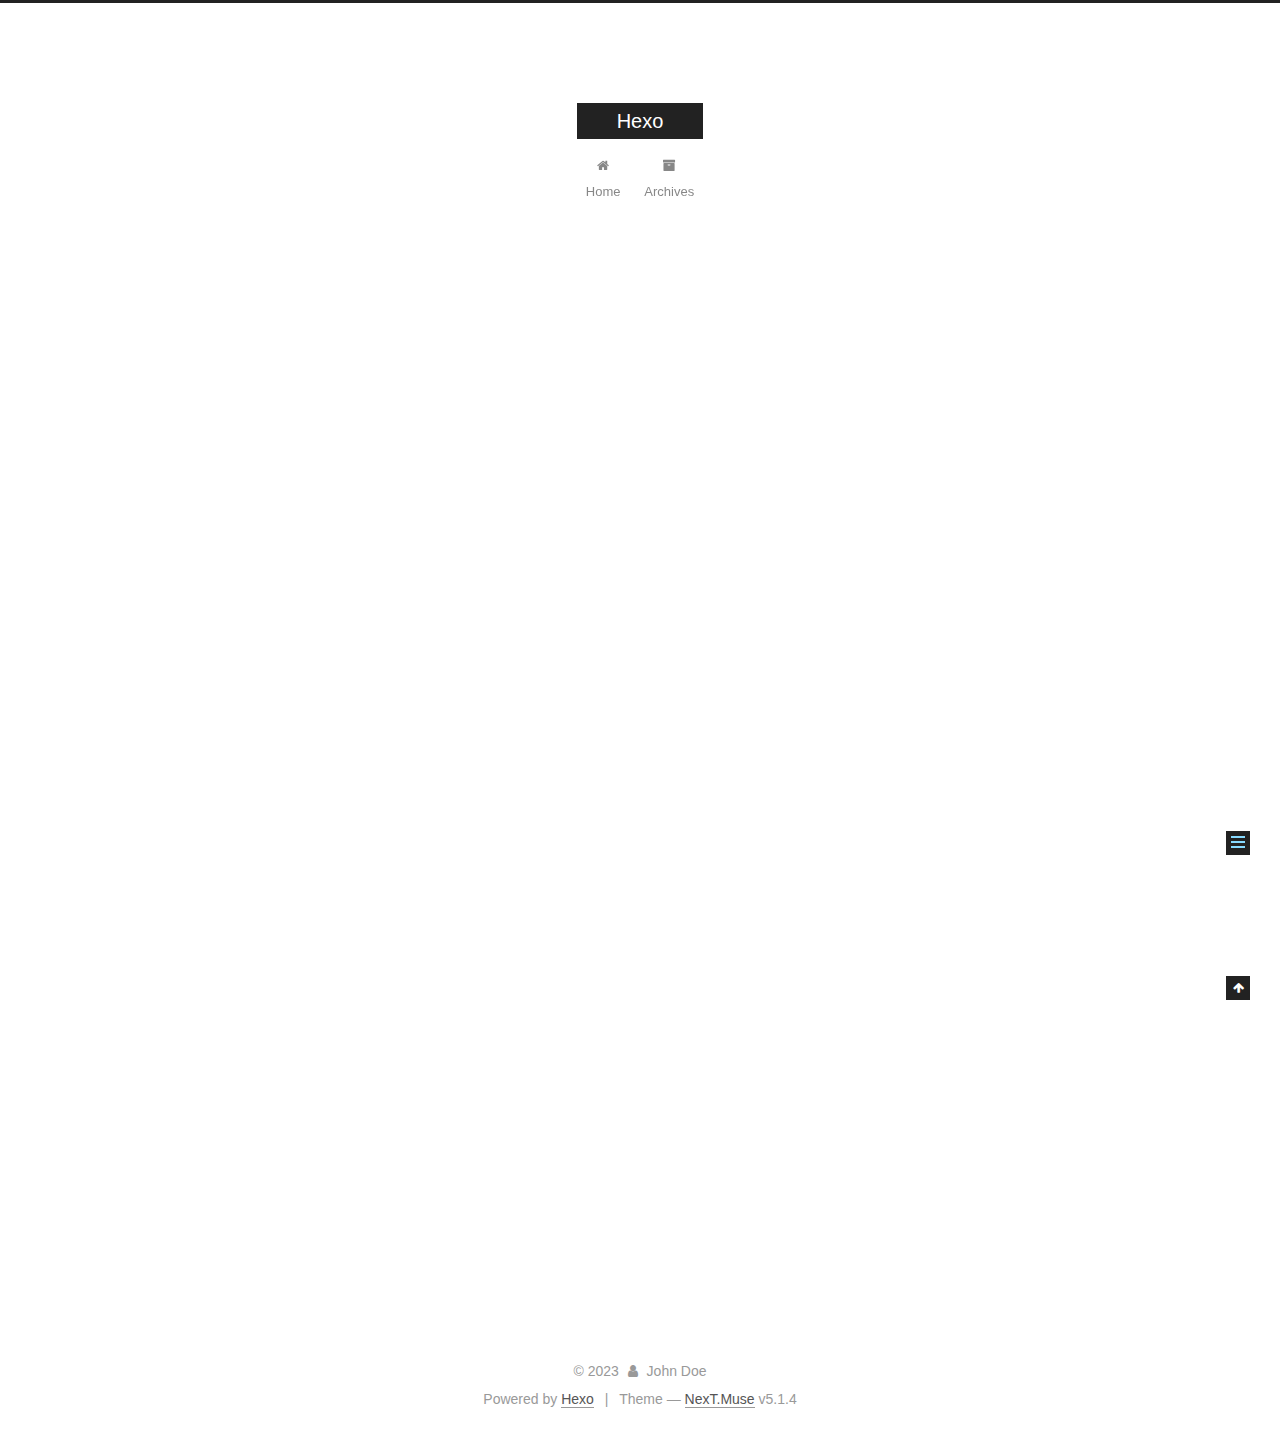
<file: 2023/11/14/hello-world/index.html>
<!DOCTYPE html>



  


<html class="theme-next muse use-motion" lang="en">
<head>
  <meta charset="UTF-8"/>
<meta http-equiv="X-UA-Compatible" content="IE=edge" />
<meta name="viewport" content="width=device-width, initial-scale=1, maximum-scale=1"/>
<meta name="theme-color" content="#222">









<meta http-equiv="Cache-Control" content="no-transform" />
<meta http-equiv="Cache-Control" content="no-siteapp" />
















  
  
  <link href="/lib/fancybox/source/jquery.fancybox.css?v=2.1.5" rel="stylesheet" type="text/css" />







<link href="/lib/font-awesome/css/font-awesome.min.css?v=4.6.2" rel="stylesheet" type="text/css" />

<link href="/css/main.css?v=5.1.4" rel="stylesheet" type="text/css" />


  <link rel="apple-touch-icon" sizes="180x180" href="/images/apple-touch-icon-next.png?v=5.1.4">


  <link rel="icon" type="image/png" sizes="32x32" href="/images/favicon-32x32-next.png?v=5.1.4">


  <link rel="icon" type="image/png" sizes="16x16" href="/images/favicon-16x16-next.png?v=5.1.4">


  <link rel="mask-icon" href="/images/logo.svg?v=5.1.4" color="#222">





  <meta name="keywords" content="Hexo, NexT" />










<meta name="description" content="目前的项目是高性能服务器 MX–高性能webserver日志系统1$ hexo new &quot;My New Post&quot;  More info: Writing 配置系统1$ hexo server  More info: Server 线程系统1$ hexo generate  More info: Generating 网络io系统1$ hexo deploy  More inf">
<meta property="og:type" content="article">
<meta property="og:title" content="MX">
<meta property="og:url" content="http://example.com/2023/11/14/hello-world/index.html">
<meta property="og:site_name" content="Hexo">
<meta property="og:description" content="目前的项目是高性能服务器 MX–高性能webserver日志系统1$ hexo new &quot;My New Post&quot;  More info: Writing 配置系统1$ hexo server  More info: Server 线程系统1$ hexo generate  More info: Generating 网络io系统1$ hexo deploy  More inf">
<meta property="og:locale" content="en_US">
<meta property="article:published_time" content="2023-11-14T09:31:35.278Z">
<meta property="article:modified_time" content="2023-11-14T10:53:48.970Z">
<meta property="article:author" content="John Doe">
<meta name="twitter:card" content="summary">



<script type="text/javascript" id="hexo.configurations">
  var NexT = window.NexT || {};
  var CONFIG = {
    root: '',
    scheme: 'Muse',
    version: '5.1.4',
    sidebar: {"position":"left","display":"post","offset":12,"b2t":false,"scrollpercent":false,"onmobile":false},
    fancybox: true,
    tabs: true,
    motion: {"enable":true,"async":false,"transition":{"post_block":"fadeIn","post_header":"slideDownIn","post_body":"slideDownIn","coll_header":"slideLeftIn","sidebar":"slideUpIn"}},
    duoshuo: {
      userId: '0',
      author: 'Author'
    },
    algolia: {
      applicationID: '',
      apiKey: '',
      indexName: '',
      hits: {"per_page":10},
      labels: {"input_placeholder":"Search for Posts","hits_empty":"We didn't find any results for the search: ${query}","hits_stats":"${hits} results found in ${time} ms"}
    }
  };
</script>



  <link rel="canonical" href="http://example.com/2023/11/14/hello-world/"/>





  <title>MX | Hexo</title>
  








<meta name="generator" content="Hexo 7.0.0"></head>

<body itemscope itemtype="http://schema.org/WebPage" lang="en">

  
  
    
  

  <div class="container sidebar-position-left page-post-detail">
    <div class="headband"></div>

    <header id="header" class="header" itemscope itemtype="http://schema.org/WPHeader">
      <div class="header-inner"><div class="site-brand-wrapper">
  <div class="site-meta ">
    

    <div class="custom-logo-site-title">
      <a href="/"  class="brand" rel="start">
        <span class="logo-line-before"><i></i></span>
        <span class="site-title">Hexo</span>
        <span class="logo-line-after"><i></i></span>
      </a>
    </div>
      
        <p class="site-subtitle"></p>
      
  </div>

  <div class="site-nav-toggle">
    <button>
      <span class="btn-bar"></span>
      <span class="btn-bar"></span>
      <span class="btn-bar"></span>
    </button>
  </div>
</div>

<nav class="site-nav">
  

  
    <ul id="menu" class="menu">
      
        
        <li class="menu-item menu-item-home">
          <a href="/%20" rel="section">
            
              <i class="menu-item-icon fa fa-fw fa-home"></i> <br />
            
            Home
          </a>
        </li>
      
        
        <li class="menu-item menu-item-archives">
          <a href="/archives/%20" rel="section">
            
              <i class="menu-item-icon fa fa-fw fa-archive"></i> <br />
            
            Archives
          </a>
        </li>
      

      
    </ul>
  

  
</nav>



 </div>
    </header>

    <main id="main" class="main">
      <div class="main-inner">
        <div class="content-wrap">
          <div id="content" class="content">
            

  <div id="posts" class="posts-expand">
    

  

  
  
  

  <article class="post post-type-normal" itemscope itemtype="http://schema.org/Article">
  
  
  
  <div class="post-block">
    <link itemprop="mainEntityOfPage" href="http://example.com/2023/11/14/hello-world/">

    <span hidden itemprop="author" itemscope itemtype="http://schema.org/Person">
      <meta itemprop="name" content="">
      <meta itemprop="description" content="">
      <meta itemprop="image" content="/images/avatar.gif">
    </span>

    <span hidden itemprop="publisher" itemscope itemtype="http://schema.org/Organization">
      <meta itemprop="name" content="Hexo">
    </span>

    
      <header class="post-header">

        
        
          <h1 class="post-title" itemprop="name headline">MX</h1>
        

        <div class="post-meta">
          <span class="post-time">
            
              <span class="post-meta-item-icon">
                <i class="fa fa-calendar-o"></i>
              </span>
              
                <span class="post-meta-item-text">Posted on</span>
              
              <time title="Post created" itemprop="dateCreated datePublished" datetime="2023-11-14T17:31:35+08:00">
                2023-11-14
              </time>
            

            

            
          </span>

          

          
            
          

          
          

          

          

          

        </div>
      </header>
    

    
    
    
    <div class="post-body" itemprop="articleBody">

      
      

      
        <p>目前的项目是高性能服务器</p>
<h2 id="MX–高性能webserver"><a href="#MX–高性能webserver" class="headerlink" title="MX–高性能webserver"></a>MX–高性能webserver</h2><h3 id="日志系统"><a href="#日志系统" class="headerlink" title="日志系统"></a>日志系统</h3><figure class="highlight bash"><table><tr><td class="gutter"><pre><span class="line">1</span><br></pre></td><td class="code"><pre><span class="line">$ hexo new <span class="string">&quot;My New Post&quot;</span></span><br></pre></td></tr></table></figure>

<p>More info: <a target="_blank" rel="noopener" href="https://hexo.io/docs/writing.html">Writing</a></p>
<h3 id="配置系统"><a href="#配置系统" class="headerlink" title="配置系统"></a>配置系统</h3><figure class="highlight bash"><table><tr><td class="gutter"><pre><span class="line">1</span><br></pre></td><td class="code"><pre><span class="line">$ hexo server</span><br></pre></td></tr></table></figure>

<p>More info: <a target="_blank" rel="noopener" href="https://hexo.io/docs/server.html">Server</a></p>
<h3 id="线程系统"><a href="#线程系统" class="headerlink" title="线程系统"></a>线程系统</h3><figure class="highlight bash"><table><tr><td class="gutter"><pre><span class="line">1</span><br></pre></td><td class="code"><pre><span class="line">$ hexo generate</span><br></pre></td></tr></table></figure>

<p>More info: <a target="_blank" rel="noopener" href="https://hexo.io/docs/generating.html">Generating</a></p>
<h3 id="网络io系统"><a href="#网络io系统" class="headerlink" title="网络io系统"></a>网络io系统</h3><figure class="highlight bash"><table><tr><td class="gutter"><pre><span class="line">1</span><br></pre></td><td class="code"><pre><span class="line">$ hexo deploy</span><br></pre></td></tr></table></figure>

<p>More info: <a target="_blank" rel="noopener" href="https://hexo.io/docs/one-command-deployment.html">Deployment</a></p>

      
    </div>
    
    
    

    

    

    

    <footer class="post-footer">
      

      
      
      

      
        <div class="post-nav">
          <div class="post-nav-next post-nav-item">
            
          </div>

          <span class="post-nav-divider"></span>

          <div class="post-nav-prev post-nav-item">
            
              <a href="/2023/11/14/My-New-Post/" rel="prev" title="My New Post">
                My New Post <i class="fa fa-chevron-right"></i>
              </a>
            
          </div>
        </div>
      

      
      
    </footer>
  </div>
  
  
  
  </article>



    <div class="post-spread">
      
    </div>
  </div>


          </div>
          


          

  



        </div>
        
          
  
  <div class="sidebar-toggle">
    <div class="sidebar-toggle-line-wrap">
      <span class="sidebar-toggle-line sidebar-toggle-line-first"></span>
      <span class="sidebar-toggle-line sidebar-toggle-line-middle"></span>
      <span class="sidebar-toggle-line sidebar-toggle-line-last"></span>
    </div>
  </div>

  <aside id="sidebar" class="sidebar">
    
    <div class="sidebar-inner">

      

      
        <ul class="sidebar-nav motion-element">
          <li class="sidebar-nav-toc sidebar-nav-active" data-target="post-toc-wrap">
            Table of Contents
          </li>
          <li class="sidebar-nav-overview" data-target="site-overview-wrap">
            Overview
          </li>
        </ul>
      

      <section class="site-overview-wrap sidebar-panel">
        <div class="site-overview">
          <div class="site-author motion-element" itemprop="author" itemscope itemtype="http://schema.org/Person">
            
              <p class="site-author-name" itemprop="name"></p>
              <p class="site-description motion-element" itemprop="description"></p>
          </div>

          <nav class="site-state motion-element">

            
              <div class="site-state-item site-state-posts">
              
                <a href="/archives/%20%7C%7C%20archive">
              
                  <span class="site-state-item-count">2</span>
                  <span class="site-state-item-name">posts</span>
                </a>
              </div>
            

            

            

          </nav>

          

          

          
          

          
          

          

        </div>
      </section>

      
      <!--noindex-->
        <section class="post-toc-wrap motion-element sidebar-panel sidebar-panel-active">
          <div class="post-toc">

            
              
            

            
              <div class="post-toc-content"><ol class="nav"><li class="nav-item nav-level-2"><a class="nav-link" href="#MX%E2%80%93%E9%AB%98%E6%80%A7%E8%83%BDwebserver"><span class="nav-number">1.</span> <span class="nav-text">MX–高性能webserver</span></a><ol class="nav-child"><li class="nav-item nav-level-3"><a class="nav-link" href="#%E6%97%A5%E5%BF%97%E7%B3%BB%E7%BB%9F"><span class="nav-number">1.1.</span> <span class="nav-text">日志系统</span></a></li><li class="nav-item nav-level-3"><a class="nav-link" href="#%E9%85%8D%E7%BD%AE%E7%B3%BB%E7%BB%9F"><span class="nav-number">1.2.</span> <span class="nav-text">配置系统</span></a></li><li class="nav-item nav-level-3"><a class="nav-link" href="#%E7%BA%BF%E7%A8%8B%E7%B3%BB%E7%BB%9F"><span class="nav-number">1.3.</span> <span class="nav-text">线程系统</span></a></li><li class="nav-item nav-level-3"><a class="nav-link" href="#%E7%BD%91%E7%BB%9Cio%E7%B3%BB%E7%BB%9F"><span class="nav-number">1.4.</span> <span class="nav-text">网络io系统</span></a></li></ol></li></ol></div>
            

          </div>
        </section>
      <!--/noindex-->
      

      

    </div>
  </aside>


        
      </div>
    </main>

    <footer id="footer" class="footer">
      <div class="footer-inner">
        <div class="copyright">&copy; <span itemprop="copyrightYear">2023</span>
  <span class="with-love">
    <i class="fa fa-user"></i>
  </span>
  <span class="author" itemprop="copyrightHolder">John Doe</span>

  
</div>


  <div class="powered-by">Powered by <a class="theme-link" target="_blank" href="https://hexo.io">Hexo</a></div>



  <span class="post-meta-divider">|</span>



  <div class="theme-info">Theme &mdash; <a class="theme-link" target="_blank" href="https://github.com/iissnan/hexo-theme-next">NexT.Muse</a> v5.1.4</div>




        







        
      </div>
    </footer>

    
      <div class="back-to-top">
        <i class="fa fa-arrow-up"></i>
        
      </div>
    

    

  </div>

  

<script type="text/javascript">
  if (Object.prototype.toString.call(window.Promise) !== '[object Function]') {
    window.Promise = null;
  }
</script>









  












  
  
    <script type="text/javascript" src="/lib/jquery/index.js?v=2.1.3"></script>
  

  
  
    <script type="text/javascript" src="/lib/fastclick/lib/fastclick.min.js?v=1.0.6"></script>
  

  
  
    <script type="text/javascript" src="/lib/jquery_lazyload/jquery.lazyload.js?v=1.9.7"></script>
  

  
  
    <script type="text/javascript" src="/lib/velocity/velocity.min.js?v=1.2.1"></script>
  

  
  
    <script type="text/javascript" src="/lib/velocity/velocity.ui.min.js?v=1.2.1"></script>
  

  
  
    <script type="text/javascript" src="/lib/fancybox/source/jquery.fancybox.pack.js?v=2.1.5"></script>
  


  


  <script type="text/javascript" src="/js/src/utils.js?v=5.1.4"></script>

  <script type="text/javascript" src="/js/src/motion.js?v=5.1.4"></script>



  
  

  
  <script type="text/javascript" src="/js/src/scrollspy.js?v=5.1.4"></script>
<script type="text/javascript" src="/js/src/post-details.js?v=5.1.4"></script>



  


  <script type="text/javascript" src="/js/src/bootstrap.js?v=5.1.4"></script>



  


  




	





  





  












  





  

  

  

  
  

  

  

  

</body>
</html>
</file>
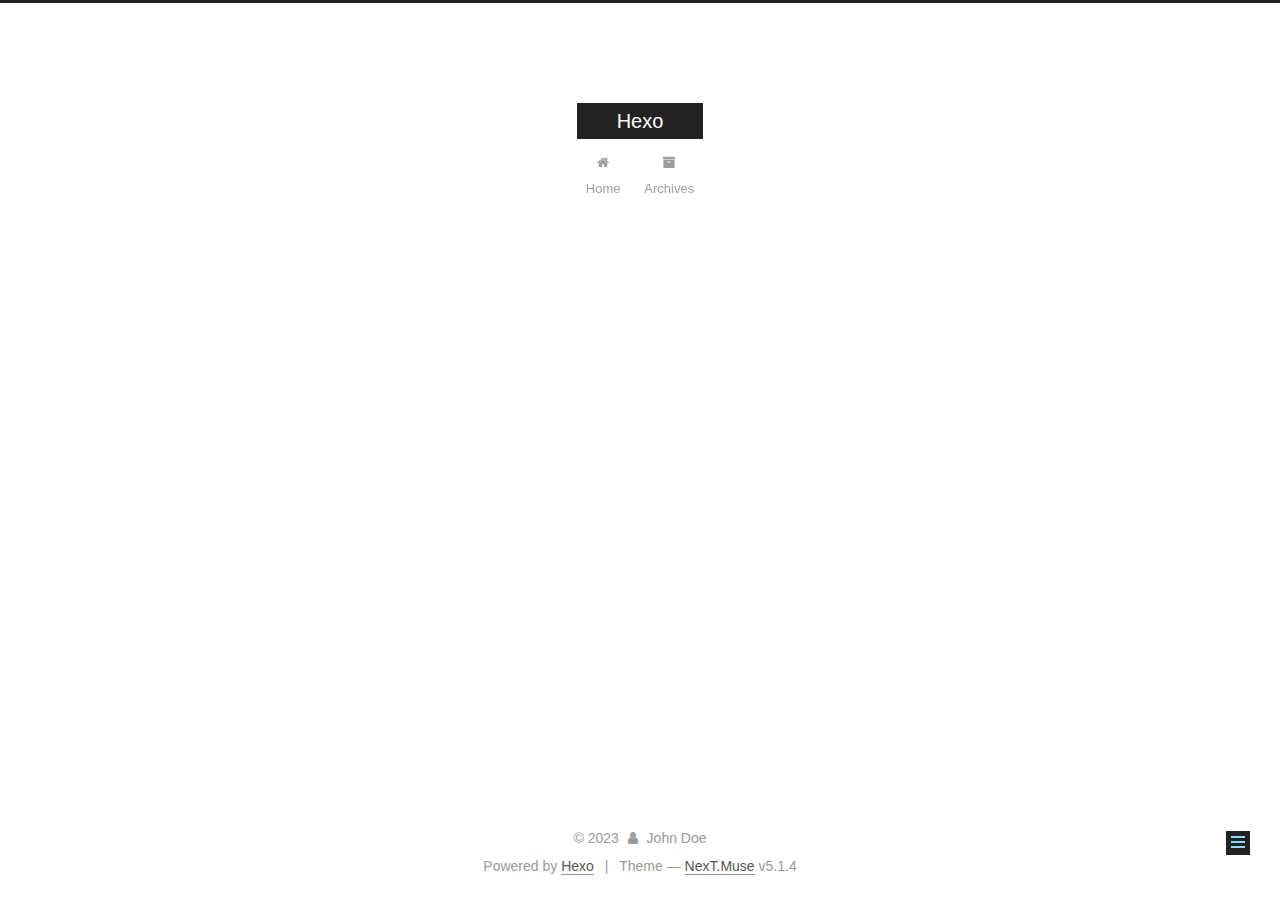
<file: 2023/11/14/My-New-Post/index.html>
<!DOCTYPE html>



  


<html class="theme-next muse use-motion" lang="en">
<head>
  <meta charset="UTF-8"/>
<meta http-equiv="X-UA-Compatible" content="IE=edge" />
<meta name="viewport" content="width=device-width, initial-scale=1, maximum-scale=1"/>
<meta name="theme-color" content="#222">









<meta http-equiv="Cache-Control" content="no-transform" />
<meta http-equiv="Cache-Control" content="no-siteapp" />
















  
  
  <link href="/lib/fancybox/source/jquery.fancybox.css?v=2.1.5" rel="stylesheet" type="text/css" />







<link href="/lib/font-awesome/css/font-awesome.min.css?v=4.6.2" rel="stylesheet" type="text/css" />

<link href="/css/main.css?v=5.1.4" rel="stylesheet" type="text/css" />


  <link rel="apple-touch-icon" sizes="180x180" href="/images/apple-touch-icon-next.png?v=5.1.4">


  <link rel="icon" type="image/png" sizes="32x32" href="/images/favicon-32x32-next.png?v=5.1.4">


  <link rel="icon" type="image/png" sizes="16x16" href="/images/favicon-16x16-next.png?v=5.1.4">


  <link rel="mask-icon" href="/images/logo.svg?v=5.1.4" color="#222">





  <meta name="keywords" content="Hexo, NexT" />










<meta property="og:type" content="article">
<meta property="og:title" content="My New Post">
<meta property="og:url" content="http://example.com/2023/11/14/My-New-Post/index.html">
<meta property="og:site_name" content="Hexo">
<meta property="og:locale" content="en_US">
<meta property="article:published_time" content="2023-11-14T09:54:46.000Z">
<meta property="article:modified_time" content="2023-11-14T10:22:17.072Z">
<meta property="article:author" content="John Doe">
<meta name="twitter:card" content="summary">



<script type="text/javascript" id="hexo.configurations">
  var NexT = window.NexT || {};
  var CONFIG = {
    root: '',
    scheme: 'Muse',
    version: '5.1.4',
    sidebar: {"position":"left","display":"post","offset":12,"b2t":false,"scrollpercent":false,"onmobile":false},
    fancybox: true,
    tabs: true,
    motion: {"enable":true,"async":false,"transition":{"post_block":"fadeIn","post_header":"slideDownIn","post_body":"slideDownIn","coll_header":"slideLeftIn","sidebar":"slideUpIn"}},
    duoshuo: {
      userId: '0',
      author: 'Author'
    },
    algolia: {
      applicationID: '',
      apiKey: '',
      indexName: '',
      hits: {"per_page":10},
      labels: {"input_placeholder":"Search for Posts","hits_empty":"We didn't find any results for the search: ${query}","hits_stats":"${hits} results found in ${time} ms"}
    }
  };
</script>



  <link rel="canonical" href="http://example.com/2023/11/14/My-New-Post/"/>





  <title>My New Post | Hexo</title>
  








<meta name="generator" content="Hexo 7.0.0"></head>

<body itemscope itemtype="http://schema.org/WebPage" lang="en">

  
  
    
  

  <div class="container sidebar-position-left page-post-detail">
    <div class="headband"></div>

    <header id="header" class="header" itemscope itemtype="http://schema.org/WPHeader">
      <div class="header-inner"><div class="site-brand-wrapper">
  <div class="site-meta ">
    

    <div class="custom-logo-site-title">
      <a href="/"  class="brand" rel="start">
        <span class="logo-line-before"><i></i></span>
        <span class="site-title">Hexo</span>
        <span class="logo-line-after"><i></i></span>
      </a>
    </div>
      
        <p class="site-subtitle"></p>
      
  </div>

  <div class="site-nav-toggle">
    <button>
      <span class="btn-bar"></span>
      <span class="btn-bar"></span>
      <span class="btn-bar"></span>
    </button>
  </div>
</div>

<nav class="site-nav">
  

  
    <ul id="menu" class="menu">
      
        
        <li class="menu-item menu-item-home">
          <a href="/%20" rel="section">
            
              <i class="menu-item-icon fa fa-fw fa-home"></i> <br />
            
            Home
          </a>
        </li>
      
        
        <li class="menu-item menu-item-archives">
          <a href="/archives/%20" rel="section">
            
              <i class="menu-item-icon fa fa-fw fa-archive"></i> <br />
            
            Archives
          </a>
        </li>
      

      
    </ul>
  

  
</nav>



 </div>
    </header>

    <main id="main" class="main">
      <div class="main-inner">
        <div class="content-wrap">
          <div id="content" class="content">
            

  <div id="posts" class="posts-expand">
    

  

  
  
  

  <article class="post post-type-normal" itemscope itemtype="http://schema.org/Article">
  
  
  
  <div class="post-block">
    <link itemprop="mainEntityOfPage" href="http://example.com/2023/11/14/My-New-Post/">

    <span hidden itemprop="author" itemscope itemtype="http://schema.org/Person">
      <meta itemprop="name" content="">
      <meta itemprop="description" content="">
      <meta itemprop="image" content="/images/avatar.gif">
    </span>

    <span hidden itemprop="publisher" itemscope itemtype="http://schema.org/Organization">
      <meta itemprop="name" content="Hexo">
    </span>

    
      <header class="post-header">

        
        
          <h1 class="post-title" itemprop="name headline">My New Post</h1>
        

        <div class="post-meta">
          <span class="post-time">
            
              <span class="post-meta-item-icon">
                <i class="fa fa-calendar-o"></i>
              </span>
              
                <span class="post-meta-item-text">Posted on</span>
              
              <time title="Post created" itemprop="dateCreated datePublished" datetime="2023-11-14T17:54:46+08:00">
                2023-11-14
              </time>
            

            

            
          </span>

          

          
            
          

          
          

          

          

          

        </div>
      </header>
    

    
    
    
    <div class="post-body" itemprop="articleBody">

      
      

      
        
      
    </div>
    
    
    

    

    

    

    <footer class="post-footer">
      

      
      
      

      
        <div class="post-nav">
          <div class="post-nav-next post-nav-item">
            
              <a href="/2023/11/14/hello-world/" rel="next" title="MX">
                <i class="fa fa-chevron-left"></i> MX
              </a>
            
          </div>

          <span class="post-nav-divider"></span>

          <div class="post-nav-prev post-nav-item">
            
          </div>
        </div>
      

      
      
    </footer>
  </div>
  
  
  
  </article>



    <div class="post-spread">
      
    </div>
  </div>


          </div>
          


          

  



        </div>
        
          
  
  <div class="sidebar-toggle">
    <div class="sidebar-toggle-line-wrap">
      <span class="sidebar-toggle-line sidebar-toggle-line-first"></span>
      <span class="sidebar-toggle-line sidebar-toggle-line-middle"></span>
      <span class="sidebar-toggle-line sidebar-toggle-line-last"></span>
    </div>
  </div>

  <aside id="sidebar" class="sidebar">
    
    <div class="sidebar-inner">

      

      

      <section class="site-overview-wrap sidebar-panel sidebar-panel-active">
        <div class="site-overview">
          <div class="site-author motion-element" itemprop="author" itemscope itemtype="http://schema.org/Person">
            
              <p class="site-author-name" itemprop="name"></p>
              <p class="site-description motion-element" itemprop="description"></p>
          </div>

          <nav class="site-state motion-element">

            
              <div class="site-state-item site-state-posts">
              
                <a href="/archives/%20%7C%7C%20archive">
              
                  <span class="site-state-item-count">2</span>
                  <span class="site-state-item-name">posts</span>
                </a>
              </div>
            

            

            

          </nav>

          

          

          
          

          
          

          

        </div>
      </section>

      

      

    </div>
  </aside>


        
      </div>
    </main>

    <footer id="footer" class="footer">
      <div class="footer-inner">
        <div class="copyright">&copy; <span itemprop="copyrightYear">2023</span>
  <span class="with-love">
    <i class="fa fa-user"></i>
  </span>
  <span class="author" itemprop="copyrightHolder">John Doe</span>

  
</div>


  <div class="powered-by">Powered by <a class="theme-link" target="_blank" href="https://hexo.io">Hexo</a></div>



  <span class="post-meta-divider">|</span>



  <div class="theme-info">Theme &mdash; <a class="theme-link" target="_blank" href="https://github.com/iissnan/hexo-theme-next">NexT.Muse</a> v5.1.4</div>




        







        
      </div>
    </footer>

    
      <div class="back-to-top">
        <i class="fa fa-arrow-up"></i>
        
      </div>
    

    

  </div>

  

<script type="text/javascript">
  if (Object.prototype.toString.call(window.Promise) !== '[object Function]') {
    window.Promise = null;
  }
</script>









  












  
  
    <script type="text/javascript" src="/lib/jquery/index.js?v=2.1.3"></script>
  

  
  
    <script type="text/javascript" src="/lib/fastclick/lib/fastclick.min.js?v=1.0.6"></script>
  

  
  
    <script type="text/javascript" src="/lib/jquery_lazyload/jquery.lazyload.js?v=1.9.7"></script>
  

  
  
    <script type="text/javascript" src="/lib/velocity/velocity.min.js?v=1.2.1"></script>
  

  
  
    <script type="text/javascript" src="/lib/velocity/velocity.ui.min.js?v=1.2.1"></script>
  

  
  
    <script type="text/javascript" src="/lib/fancybox/source/jquery.fancybox.pack.js?v=2.1.5"></script>
  


  


  <script type="text/javascript" src="/js/src/utils.js?v=5.1.4"></script>

  <script type="text/javascript" src="/js/src/motion.js?v=5.1.4"></script>



  
  

  
  <script type="text/javascript" src="/js/src/scrollspy.js?v=5.1.4"></script>
<script type="text/javascript" src="/js/src/post-details.js?v=5.1.4"></script>



  


  <script type="text/javascript" src="/js/src/bootstrap.js?v=5.1.4"></script>



  


  




	





  





  












  





  

  

  

  
  

  

  

  

</body>
</html>
</file>
<file: css/main.css>
/* normalize.css v3.0.2 | MIT License | git.io/normalize */
html {
  font-family: sans-serif; /* 1 */
  -ms-text-size-adjust: 100%; /* 2 */
  -webkit-text-size-adjust: 100%; /* 2 */
}
body {
  margin: 0;
}
article,
aside,
details,
figcaption,
figure,
footer,
header,
hgroup,
main,
menu,
nav,
section,
summary {
  display: block;
}
audio,
canvas,
progress,
video {
  display: inline-block; /* 1 */
  vertical-align: baseline; /* 2 */
}
audio:not([controls]) {
  display: none;
  height: 0;
}
[hidden],
template {
  display: none;
}
a {
  background-color: transparent;
}
a:active,
a:hover {
  outline: 0;
}
abbr[title] {
  border-bottom: 1px dotted;
}
b,
strong {
  font-weight: bold;
}
dfn {
  font-style: italic;
}
h1 {
  font-size: 2em;
  margin: 0.67em 0;
}
mark {
  background: #ff0;
  color: #000;
}
small {
  font-size: 80%;
}
sub,
sup {
  font-size: 75%;
  line-height: 0;
  position: relative;
  vertical-align: baseline;
}
sup {
  top: -0.5em;
}
sub {
  bottom: -0.25em;
}
img {
  border: 0;
}
svg:not(:root) {
  overflow: hidden;
}
figure {
  margin: 1em 40px;
}
hr {
  -moz-box-sizing: content-box;
  box-sizing: content-box;
  height: 0;
}
pre {
  overflow: auto;
}
code,
kbd,
pre,
samp {
  font-family: monospace, monospace;
  font-size: 1em;
}
button,
input,
optgroup,
select,
textarea {
  color: inherit; /* 1 */
  font: inherit; /* 2 */
  margin: 0; /* 3 */
}
button {
  overflow: visible;
}
button,
select {
  text-transform: none;
}
button,
html input[type="button"],
input[type="reset"],
input[type="submit"] {
  -webkit-appearance: button; /* 2 */
  cursor: pointer; /* 3 */
}
button[disabled],
html input[disabled] {
  cursor: default;
}
button::-moz-focus-inner,
input::-moz-focus-inner {
  border: 0;
  padding: 0;
}
input {
  line-height: normal;
}
input[type="checkbox"],
input[type="radio"] {
  box-sizing: border-box; /* 1 */
  padding: 0; /* 2 */
}
input[type="number"]::-webkit-inner-spin-button,
input[type="number"]::-webkit-outer-spin-button {
  height: auto;
}
input[type="search"] {
  -webkit-appearance: textfield; /* 1 */
  -moz-box-sizing: content-box;
  -webkit-box-sizing: content-box; /* 2 */
  box-sizing: content-box;
}
input[type="search"]::-webkit-search-cancel-button,
input[type="search"]::-webkit-search-decoration {
  -webkit-appearance: none;
}
fieldset {
  border: 1px solid #c0c0c0;
  margin: 0 2px;
  padding: 0.35em 0.625em 0.75em;
}
legend {
  border: 0; /* 1 */
  padding: 0; /* 2 */
}
textarea {
  overflow: auto;
}
optgroup {
  font-weight: bold;
}
table {
  border-collapse: collapse;
  border-spacing: 0;
}
td,
th {
  padding: 0;
}
::selection {
  background: #262a30;
  color: #fff;
}
body {
  position: relative;
  font-family: 'Lato', "PingFang SC", "Microsoft YaHei", sans-serif;
  font-size: 14px;
  line-height: 2;
  color: #555;
  background: #fff;
}
@media (max-width: 767px) {
  body {
    padding-right: 0 !important;
  }
}
@media (min-width: 768px) and (max-width: 991px) {
  body {
    padding-right: 0 !important;
  }
}
@media (min-width: 1600px) {
  body {
    font-size: 16px;
  }
}
h1,
h2,
h3,
h4,
h5,
h6 {
  margin: 0;
  padding: 0;
  font-weight: bold;
  line-height: 1.5;
  font-family: 'Lato', "PingFang SC", "Microsoft YaHei", sans-serif;
}
h2,
h3,
h4,
h5,
h6 {
  margin: 20px 0 15px;
}
h1 {
  font-size: 22px;
}
@media (max-width: 767px) {
  h1 {
    font-size: 18px;
  }
}
h2 {
  font-size: 20px;
}
@media (max-width: 767px) {
  h2 {
    font-size: 16px;
  }
}
h3 {
  font-size: 18px;
}
@media (max-width: 767px) {
  h3 {
    font-size: 14px;
  }
}
h4 {
  font-size: 16px;
}
@media (max-width: 767px) {
  h4 {
    font-size: 12px;
  }
}
h5 {
  font-size: 14px;
}
@media (max-width: 767px) {
  h5 {
    font-size: 10px;
  }
}
h6 {
  font-size: 12px;
}
@media (max-width: 767px) {
  h6 {
    font-size: 8px;
  }
}
p {
  margin: 0 0 20px 0;
}
a {
  color: #555;
  text-decoration: none;
  outline: none;
  border-bottom: 1px solid #999;
  word-wrap: break-word;
}
a:hover {
  color: #222;
  border-bottom-color: #222;
}
blockquote {
  margin: 0;
  padding: 0;
}
img {
  display: block;
  margin: auto;
  max-width: 100%;
  height: auto;
}
hr {
  margin: 40px 0;
  height: 3px;
  border: none;
  background-color: #ddd;
  background-image: repeating-linear-gradient(-45deg, #fff, #fff 4px, transparent 4px, transparent 8px);
}
blockquote {
  padding: 0 15px;
  color: #666;
  border-left: 4px solid #ddd;
}
blockquote cite::before {
  content: "-";
  padding: 0 5px;
}
dt {
  font-weight: 700;
}
dd {
  margin: 0;
  padding: 0;
}
kbd {
  border: 1px solid #ccc;
  border-radius: 0.2em;
  box-shadow: 0.1em 0.1em 0.2em rgba(0,0,0,0.1);
  background-color: #f9f9f9;
  font-family: inherit;
  background-image: -webkit-linear-gradient(top, #eee, #fff, #eee);
  padding: 0.1em 0.3em;
  white-space: nowrap;
}
.text-left {
  text-align: left;
}
.text-center {
  text-align: center;
}
.text-right {
  text-align: right;
}
.text-justify {
  text-align: justify;
}
.text-nowrap {
  white-space: nowrap;
}
.text-lowercase {
  text-transform: lowercase;
}
.text-uppercase {
  text-transform: uppercase;
}
.text-capitalize {
  text-transform: capitalize;
}
.center-block {
  display: block;
  margin-left: auto;
  margin-right: auto;
}
.clearfix:before,
.clearfix:after {
  content: " ";
  display: table;
}
.clearfix:after {
  clear: both;
}
.pullquote {
  width: 45%;
}
.pullquote.left {
  float: left;
  margin-left: 5px;
  margin-right: 10px;
}
.pullquote.right {
  float: right;
  margin-left: 10px;
  margin-right: 5px;
}
.affix.affix.affix {
  position: fixed;
}
.translation {
  margin-top: -20px;
  font-size: 14px;
  color: #999;
}
.scrollbar-measure {
  width: 100px;
  height: 100px;
  overflow: scroll;
  position: absolute;
  top: -9999px;
}
.use-motion .motion-element {
  opacity: 0;
}
table {
  margin: 20px 0;
  width: 100%;
  border-collapse: collapse;
  border-spacing: 0;
  border: 1px solid #ddd;
  font-size: 14px;
  table-layout: fixed;
  word-wrap: break-all;
}
table>tbody>tr:nth-of-type(odd) {
  background-color: #f9f9f9;
}
table>tbody>tr:hover {
  background-color: #f5f5f5;
}
caption,
th,
td {
  padding: 8px;
  text-align: left;
  vertical-align: middle;
  font-weight: normal;
}
th,
td {
  border-bottom: 3px solid #ddd;
  border-right: 1px solid #eee;
}
th {
  padding-bottom: 10px;
  font-weight: 700;
}
td {
  border-bottom-width: 1px;
}
html,
body {
  height: 100%;
}
.container {
  position: relative;
  min-height: 100%;
}
.header-inner {
  margin: 0 auto;
  padding: 100px 0 70px;
  width: 700px;
}
@media (min-width: 1600px) {
  .container .header-inner {
    width: 900px;
  }
}
.main {
  padding-bottom: 150px;
}
.main-inner {
  margin: 0 auto;
  width: 700px;
}
@media (min-width: 1600px) {
  .container .main-inner {
    width: 900px;
  }
}
.footer {
  position: absolute;
  left: 0;
  bottom: 0;
  width: 100%;
  min-height: 50px;
}
.footer-inner {
  box-sizing: border-box;
  margin: 20px auto;
  width: 700px;
}
@media (min-width: 1600px) {
  .container .footer-inner {
    width: 900px;
  }
}
pre,
.highlight {
  overflow: auto;
  margin: 20px 0;
  padding: 0;
  font-size: 13px;
  color: #4d4d4c;
  background: #f7f7f7;
  line-height: 1.6;
}
pre,
code {
  font-family: consolas, Menlo, "PingFang SC", "Microsoft YaHei", monospace;
}
code {
  padding: 2px 4px;
  word-wrap: break-word;
  color: #555;
  background: #eee;
  border-radius: 3px;
  font-size: 13px;
}
pre {
  padding: 10px;
}
pre code {
  padding: 0;
  color: #4d4d4c;
  background: none;
  text-shadow: none;
}
.highlight {
  border-radius: 1px;
}
.highlight pre {
  border: none;
  margin: 0;
  padding: 10px 0;
}
.highlight table {
  margin: 0;
  width: auto;
  border: none;
}
.highlight td {
  border: none;
  padding: 0;
}
.highlight figcaption {
  font-size: 1em;
  color: #4d4d4c;
  line-height: 1em;
  margin-bottom: 1em;
}
.highlight figcaption:before,
.highlight figcaption:after {
  content: " ";
  display: table;
}
.highlight figcaption:after {
  clear: both;
}
.highlight figcaption a {
  float: right;
  color: #4d4d4c;
}
.highlight figcaption a:hover {
  border-bottom-color: #4d4d4c;
}
.highlight .gutter pre {
  padding-left: 10px;
  padding-right: 10px;
  color: #869194;
  text-align: right;
  background-color: #eff2f3;
}
.highlight .code pre {
  width: 100%;
  padding-left: 10px;
  padding-right: 10px;
  background-color: #f7f7f7;
}
.highlight .line {
  height: 20px;
}
.gutter {
  -webkit-user-select: none;
  -moz-user-select: none;
  -ms-user-select: none;
  user-select: none;
}
.gist table {
  width: auto;
}
.gist table td {
  border: none;
}
pre .deletion {
  background: #fdd;
}
pre .addition {
  background: #dfd;
}
pre .meta {
  color: #8959a8;
}
pre .comment {
  color: #8e908c;
}
pre .variable,
pre .attribute,
pre .tag,
pre .regexp,
pre .ruby .constant,
pre .xml .tag .title,
pre .xml .pi,
pre .xml .doctype,
pre .html .doctype,
pre .css .id,
pre .css .class,
pre .css .pseudo {
  color: #c82829;
}
pre .number,
pre .preprocessor,
pre .built_in,
pre .literal,
pre .params,
pre .constant,
pre .command {
  color: #f5871f;
}
pre .ruby .class .title,
pre .css .rules .attribute,
pre .string,
pre .value,
pre .inheritance,
pre .header,
pre .ruby .symbol,
pre .xml .cdata,
pre .special,
pre .number,
pre .formula {
  color: #718c00;
}
pre .title,
pre .css .hexcolor {
  color: #3e999f;
}
pre .function,
pre .python .decorator,
pre .python .title,
pre .ruby .function .title,
pre .ruby .title .keyword,
pre .perl .sub,
pre .javascript .title,
pre .coffeescript .title {
  color: #4271ae;
}
pre .keyword,
pre .javascript .function {
  color: #8959a8;
}
.full-image.full-image.full-image.full-image {
  border: none;
  max-width: 100%;
  width: auto;
  margin: 20px auto 25px;
}
@media (min-width: 992px) {
  .full-image.full-image.full-image.full-image {
    max-width: none;
    width: 110%;
    margin: 25px -5%;
  }
}
.blockquote-center,
.page-home .post-type-quote blockquote,
.page-post-detail .post-type-quote blockquote {
  position: relative;
  margin: 40px 0;
  padding: 0;
  border-left: none;
  text-align: center;
}
.blockquote-center::before,
.page-home .post-type-quote blockquote::before,
.page-post-detail .post-type-quote blockquote::before,
.blockquote-center::after,
.page-home .post-type-quote blockquote::after,
.page-post-detail .post-type-quote blockquote::after {
  position: absolute;
  content: ' ';
  display: block;
  width: 100%;
  height: 24px;
  opacity: 0.2;
  background-repeat: no-repeat;
  background-position: 0 -6px;
  background-size: 22px 22px;
}
.blockquote-center::before,
.page-home .post-type-quote blockquote::before,
.page-post-detail .post-type-quote blockquote::before {
  top: -20px;
  background-image: url("../images/quote-l.svg");
  border-top: 1px solid #ccc;
}
.blockquote-center::after,
.page-home .post-type-quote blockquote::after,
.page-post-detail .post-type-quote blockquote::after {
  bottom: -20px;
  background-image: url("../images/quote-r.svg");
  border-bottom: 1px solid #ccc;
  background-position: 100% 8px;
}
.blockquote-center p,
.page-home .post-type-quote blockquote p,
.page-post-detail .post-type-quote blockquote p,
.blockquote-center div,
.page-home .post-type-quote blockquote div,
.page-post-detail .post-type-quote blockquote div {
  text-align: center;
}
.post .post-body .group-picture img {
  box-sizing: border-box;
  padding: 0 3px;
  border: none;
}
.post .group-picture-row {
  overflow: hidden;
  margin-top: 6px;
}
.post .group-picture-row:first-child {
  margin-top: 0;
}
.post .group-picture-column {
  float: left;
}
.page-post-detail .post-body .group-picture-column {
  float: none;
  margin-top: 10px;
  width: auto !important;
}
.page-post-detail .post-body .group-picture-column img {
  margin: 0 auto;
}
.page-archive .group-picture-container {
  overflow: hidden;
}
.page-archive .group-picture-row {
  float: left;
}
.page-archive .group-picture-row:first-child {
  margin-top: 6px;
}
.page-archive .group-picture-column {
  max-width: 150px;
  max-height: 150px;
}
.post-body .note {
  position: relative;
  padding: 15px;
  margin-bottom: 20px;
  border: 1px solid #eee;
  border-left-width: 5px;
  border-radius: 3px;
}
.post-body .note h2,
.post-body .note h3,
.post-body .note h4,
.post-body .note h5,
.post-body .note h6 {
  margin-top: 0;
  margin-bottom: 0;
  border-bottom: initial;
  padding-top: 0 !important;
}
.post-body .note p:first-child,
.post-body .note ul:first-child,
.post-body .note ol:first-child,
.post-body .note table:first-child,
.post-body .note pre:first-child,
.post-body .note blockquote:first-child {
  margin-top: 0;
}
.post-body .note p:last-child,
.post-body .note ul:last-child,
.post-body .note ol:last-child,
.post-body .note table:last-child,
.post-body .note pre:last-child,
.post-body .note blockquote:last-child {
  margin-bottom: 0;
}
.post-body .note.default {
  border-left-color: #777;
}
.post-body .note.default h2,
.post-body .note.default h3,
.post-body .note.default h4,
.post-body .note.default h5,
.post-body .note.default h6 {
  color: #777;
}
.post-body .note.primary {
  border-left-color: #6f42c1;
}
.post-body .note.primary h2,
.post-body .note.primary h3,
.post-body .note.primary h4,
.post-body .note.primary h5,
.post-body .note.primary h6 {
  color: #6f42c1;
}
.post-body .note.info {
  border-left-color: #428bca;
}
.post-body .note.info h2,
.post-body .note.info h3,
.post-body .note.info h4,
.post-body .note.info h5,
.post-body .note.info h6 {
  color: #428bca;
}
.post-body .note.success {
  border-left-color: #5cb85c;
}
.post-body .note.success h2,
.post-body .note.success h3,
.post-body .note.success h4,
.post-body .note.success h5,
.post-body .note.success h6 {
  color: #5cb85c;
}
.post-body .note.warning {
  border-left-color: #f0ad4e;
}
.post-body .note.warning h2,
.post-body .note.warning h3,
.post-body .note.warning h4,
.post-body .note.warning h5,
.post-body .note.warning h6 {
  color: #f0ad4e;
}
.post-body .note.danger {
  border-left-color: #d9534f;
}
.post-body .note.danger h2,
.post-body .note.danger h3,
.post-body .note.danger h4,
.post-body .note.danger h5,
.post-body .note.danger h6 {
  color: #d9534f;
}
.post-body .label {
  display: inline;
  padding: 0 2px;
  white-space: nowrap;
}
.post-body .label.default {
  background-color: #f0f0f0;
}
.post-body .label.primary {
  background-color: #efe6f7;
}
.post-body .label.info {
  background-color: #e5f2f8;
}
.post-body .label.success {
  background-color: #e7f4e9;
}
.post-body .label.warning {
  background-color: #fcf6e1;
}
.post-body .label.danger {
  background-color: #fae8eb;
}
.post-body .tabs {
  position: relative;
  display: block;
  margin-bottom: 20px;
  padding-top: 10px;
}
.post-body .tabs ul.nav-tabs {
  margin: 0;
  padding: 0;
  display: flex;
  margin-bottom: -1px;
}
@media (max-width: 413px) {
  .post-body .tabs ul.nav-tabs {
    display: block;
    margin-bottom: 5px;
  }
}
.post-body .tabs ul.nav-tabs li.tab {
  list-style-type: none !important;
  margin: 0 0.25em 0 0;
  border-top: 3px solid transparent;
  border-left: 1px solid transparent;
  border-right: 1px solid transparent;
}
@media (max-width: 413px) {
  .post-body .tabs ul.nav-tabs li.tab {
    margin: initial;
    border-top: 1px solid transparent;
    border-left: 3px solid transparent;
    border-right: 1px solid transparent;
    border-bottom: 1px solid transparent;
  }
}
.post-body .tabs ul.nav-tabs li.tab a {
  outline: 0;
  border-bottom: initial;
  display: block;
  line-height: 1.8em;
  padding: 0.25em 0.75em;
  transition-duration: 0.2s;
  transition-timing-function: ease-out;
  transition-delay: 0s;
}
.post-body .tabs ul.nav-tabs li.tab a i {
  width: 1.285714285714286em;
}
.post-body .tabs ul.nav-tabs li.tab.active {
  border-top: 3px solid #fc6423;
  border-left: 1px solid #ddd;
  border-right: 1px solid #ddd;
  background-color: #fff;
}
@media (max-width: 413px) {
  .post-body .tabs ul.nav-tabs li.tab.active {
    border-top: 1px solid #ddd;
    border-left: 3px solid #fc6423;
    border-right: 1px solid #ddd;
    border-bottom: 1px solid #ddd;
  }
}
.post-body .tabs ul.nav-tabs li.tab.active a {
  cursor: default;
  color: #555;
}
.post-body .tabs .tab-content {
  background-color: #fff;
}
.post-body .tabs .tab-content .tab-pane {
  border: 1px solid #ddd;
  padding: 20px 20px 0 20px;
}
.post-body .tabs .tab-content .tab-pane:not(.active) {
  display: none !important;
}
.post-body .tabs .tab-content .tab-pane.active {
  display: block !important;
}
.btn {
  display: inline-block;
  padding: 0 20px;
  font-size: 14px;
  color: #fff;
  background: #222;
  border: 2px solid #222;
  text-decoration: none;
  border-radius: 0;
  transition-property: background-color;
  transition-duration: 0.2s;
  transition-timing-function: ease-in-out;
  transition-delay: 0s;
  line-height: 2;
}
.btn:hover {
  border-color: #222;
  color: #222;
  background: #fff;
}
.btn +.btn {
  margin: 0 0 8px 8px;
}
.btn .fa-fw {
  width: 1.285714285714286em;
  text-align: left;
}
.btn-bar {
  display: block;
  width: 22px;
  height: 2px;
  background: #555;
  border-radius: 1px;
}
.btn-bar+.btn-bar {
  margin-top: 4px;
}
.pagination {
  margin: 120px 0 40px;
  text-align: center;
  border-top: 1px solid #eee;
}
.page-number-basic,
.pagination .prev,
.pagination .next,
.pagination .page-number,
.pagination .space {
  display: inline-block;
  position: relative;
  top: -1px;
  margin: 0 10px;
  padding: 0 11px;
}
@media (max-width: 767px) {
  .page-number-basic,
  .pagination .prev,
  .pagination .next,
  .pagination .page-number,
  .pagination .space {
    margin: 0 5px;
  }
}
.pagination .prev,
.pagination .next,
.pagination .page-number {
  border-bottom: 0;
  border-top: 1px solid #eee;
  transition-property: border-color;
  transition-duration: 0.2s;
  transition-timing-function: ease-in-out;
  transition-delay: 0s;
}
.pagination .prev:hover,
.pagination .next:hover,
.pagination .page-number:hover {
  border-top-color: #222;
}
.pagination .space {
  padding: 0;
  margin: 0;
}
.pagination .prev {
  margin-left: 0;
}
.pagination .next {
  margin-right: 0;
}
.pagination .page-number.current {
  color: #fff;
  background: #ccc;
  border-top-color: #ccc;
}
@media (max-width: 767px) {
  .pagination {
    border-top: none;
  }
  .pagination .prev,
  .pagination .next,
  .pagination .page-number {
    margin-bottom: 10px;
    border-top: 0;
    border-bottom: 1px solid #eee;
    padding: 0 10px;
  }
  .pagination .prev:hover,
  .pagination .next:hover,
  .pagination .page-number:hover {
    border-bottom-color: #222;
  }
}
.comments {
  margin: 60px 20px 0;
}
.tag-cloud {
  text-align: center;
}
.tag-cloud a {
  display: inline-block;
  margin: 10px;
}
.back-to-top {
  box-sizing: border-box;
  position: fixed;
  bottom: -100px;
  right: 30px;
  z-index: 1050;
  padding: 0 6px;
  width: 24px;
  background: #222;
  font-size: 12px;
  opacity: 1;
  color: #fff;
  cursor: pointer;
  text-align: center;
  -webkit-transform: translateZ(0);
  transition-property: bottom;
  transition-duration: 0.2s;
  transition-timing-function: ease-in-out;
  transition-delay: 0s;
}
@media (min-width: 768px) and (max-width: 991px) {
  .back-to-top {
    display: none !important;
  }
}
@media (max-width: 767px) {
  .back-to-top {
    display: none !important;
  }
}
.back-to-top.back-to-top-on {
  bottom: 19px;
}
.header {
  background: transparent;
}
.header-inner {
  position: relative;
}
.headband {
  height: 3px;
  background: #222;
}
.site-meta {
  margin: 0;
  text-align: center;
}
@media (max-width: 767px) {
  .site-meta {
    text-align: center;
  }
}
.brand {
  position: relative;
  display: inline-block;
  padding: 0 40px;
  color: #fff;
  background: #222;
  border-bottom: none;
}
.brand:hover {
  color: #fff;
}
.logo {
  display: inline-block;
  margin-right: 5px;
  line-height: 36px;
  vertical-align: top;
}
.site-title {
  display: inline-block;
  vertical-align: top;
  line-height: 36px;
  font-size: 20px;
  font-weight: normal;
  font-family: 'Lato', "PingFang SC", "Microsoft YaHei", sans-serif;
}
.site-subtitle {
  margin-top: 10px;
  font-size: 13px;
  color: #999;
}
.use-motion .brand {
  opacity: 0;
}
.use-motion .logo,
.use-motion .site-title,
.use-motion .site-subtitle {
  opacity: 0;
  position: relative;
  top: -10px;
}
.site-nav-toggle {
  display: none;
  position: absolute;
  top: 10px;
  left: 10px;
}
@media (max-width: 767px) {
  .site-nav-toggle {
    display: block;
  }
}
.site-nav-toggle button {
  margin-top: 2px;
  padding: 9px 10px;
  background: transparent;
  border: none;
}
@media (max-width: 767px) {
  .site-nav {
    display: none;
    margin: 0 -10px;
    padding: 0 10px;
    clear: both;
    border-top: 1px solid #ddd;
  }
}
@media (min-width: 768px) and (max-width: 991px) {
  .site-nav {
    display: block !important;
  }
}
@media (min-width: 992px) {
  .site-nav {
    display: block !important;
  }
}
.menu {
  margin-top: 20px;
  padding-left: 0;
  text-align: center;
}
.menu .menu-item {
  display: inline-block;
  margin: 0 10px;
  list-style: none;
}
@media screen and (max-width: 767px) {
  .menu .menu-item {
    margin-top: 10px;
  }
}
.menu .menu-item a {
  display: block;
  font-size: 13px;
  line-height: inherit;
  border-bottom: 1px solid transparent;
  transition-property: border-color;
  transition-duration: 0.2s;
  transition-timing-function: ease-in-out;
  transition-delay: 0s;
}
.menu .menu-item a:hover {
  border-bottom-color: #222;
}
.menu .menu-item .fa {
  margin-right: 5px;
}
.use-motion .menu-item {
  opacity: 0;
}
.post-body {
  font-family: 'Lato', "PingFang SC", "Microsoft YaHei", sans-serif;
}
@media (max-width: 767px) {
  .post-body {
    word-break: break-word;
  }
}
.post-body .fancybox img {
  display: block !important;
  margin: 0 auto;
  cursor: pointer;
  cursor: zoom-in;
  cursor: -webkit-zoom-in;
}
.post-body .image-caption,
.post-body .figure .caption {
  margin: -20px auto 15px;
  text-align: center;
  font-size: 14px;
  color: #999;
  font-weight: bold;
  line-height: 1;
}
.post-sticky-flag {
  display: inline-block;
  font-size: 16px;
  -ms-transform: rotate(30deg);
  -webkit-transform: rotate(30deg);
  -moz-transform: rotate(30deg);
  -ms-transform: rotate(30deg);
  -o-transform: rotate(30deg);
  transform: rotate(30deg);
}
.use-motion .post-block,
.use-motion .pagination,
.use-motion .comments {
  opacity: 0;
}
.use-motion .post-header {
  opacity: 0;
}
.use-motion .post-body {
  opacity: 0;
}
.use-motion .collection-title {
  opacity: 0;
}
.posts-expand {
  padding-top: 40px;
}
@media (max-width: 767px) {
  .posts-expand {
    margin: 0 20px;
  }
  .post-body pre .gutter pre {
    padding-right: 10px;
  }
  .post-body .highlight {
    margin-left: 0px;
    margin-right: 0px;
    padding: 0;
  }
  .post-body .highlight .gutter pre {
    padding-right: 10px;
  }
}
@media (min-width: 992px) {
  .posts-expand .post-body {
    text-align: justify;
  }
}
.posts-expand .post-body h2,
.posts-expand .post-body h3,
.posts-expand .post-body h4,
.posts-expand .post-body h5,
.posts-expand .post-body h6 {
  padding-top: 10px;
}
.posts-expand .post-body h2 .header-anchor,
.posts-expand .post-body h3 .header-anchor,
.posts-expand .post-body h4 .header-anchor,
.posts-expand .post-body h5 .header-anchor,
.posts-expand .post-body h6 .header-anchor {
  float: right;
  margin-left: 10px;
  color: #ccc;
  border-bottom-style: none;
  visibility: hidden;
}
.posts-expand .post-body h2 .header-anchor:hover,
.posts-expand .post-body h3 .header-anchor:hover,
.posts-expand .post-body h4 .header-anchor:hover,
.posts-expand .post-body h5 .header-anchor:hover,
.posts-expand .post-body h6 .header-anchor:hover {
  color: inherit;
}
.posts-expand .post-body h2:hover .header-anchor,
.posts-expand .post-body h3:hover .header-anchor,
.posts-expand .post-body h4:hover .header-anchor,
.posts-expand .post-body h5:hover .header-anchor,
.posts-expand .post-body h6:hover .header-anchor {
  visibility: visible;
}
.posts-expand .post-body ul li {
  list-style: circle;
}
.posts-expand .post-body img {
  box-sizing: border-box;
  margin: auto;
  padding: 3px;
  border: 1px solid #ddd;
}
.posts-expand .post-body .fancybox img {
  margin: 0 auto 25px;
}
@media (max-width: 767px) {
  .posts-collapse {
    margin: 0 20px;
  }
  .posts-collapse .post-title,
  .posts-collapse .post-meta {
    display: block;
    width: auto;
    text-align: left;
  }
}
.posts-collapse {
  position: relative;
  z-index: 1010;
  margin-left: 55px;
}
.posts-collapse::after {
  content: " ";
  position: absolute;
  top: 20px;
  left: 0;
  margin-left: -2px;
  width: 4px;
  height: 100%;
  background: #f5f5f5;
  z-index: -1;
}
@media (max-width: 767px) {
  .posts-collapse {
    margin: 0 20px;
  }
}
.posts-collapse .collection-title {
  position: relative;
  margin: 60px 0;
}
.posts-collapse .collection-title h1,
.posts-collapse .collection-title h2 {
  margin-left: 20px;
}
.posts-collapse .collection-title small {
  color: #bbb;
  margin-left: 5px;
}
.posts-collapse .collection-title::before {
  content: " ";
  position: absolute;
  left: 0;
  top: 50%;
  margin-left: -4px;
  margin-top: -4px;
  width: 8px;
  height: 8px;
  background: #bbb;
  border-radius: 50%;
}
.posts-collapse .post {
  margin: 30px 0;
}
.posts-collapse .post-header {
  position: relative;
  transition-duration: 0.2s;
  transition-timing-function: ease-in-out;
  transition-delay: 0s;
  transition-property: border;
  border-bottom: 1px dashed #ccc;
}
.posts-collapse .post-header::before {
  content: " ";
  position: absolute;
  left: 0;
  top: 12px;
  width: 6px;
  height: 6px;
  margin-left: -4px;
  background: #bbb;
  border-radius: 50%;
  border: 1px solid #fff;
  transition-duration: 0.2s;
  transition-timing-function: ease-in-out;
  transition-delay: 0s;
  transition-property: background;
}
.posts-collapse .post-header:hover {
  border-bottom-color: #666;
}
.posts-collapse .post-header:hover::before {
  background: #222;
}
.posts-collapse .post-meta {
  position: absolute;
  font-size: 12px;
  left: 20px;
  top: 5px;
}
.posts-collapse .post-comments-count {
  display: none;
}
.posts-collapse .post-title {
  margin-left: 60px;
  font-size: 16px;
  font-weight: normal;
  line-height: inherit;
}
.posts-collapse .post-title::after {
  margin-left: 3px;
  opacity: 0.6;
}
.posts-collapse .post-title a {
  color: #666;
  border-bottom: none;
}
.page-home .post-type-quote .post-header,
.page-post-detail .post-type-quote .post-header,
.page-home .post-type-quote .post-tags,
.page-post-detail .post-type-quote .post-tags {
  display: none;
}
.posts-expand .post-title {
  text-align: center;
  word-break: break-word;
  font-weight: 400;
}
.posts-expand .post-title-link {
  display: inline-block;
  position: relative;
  color: #555;
  border-bottom: none;
  line-height: 1.2;
  vertical-align: top;
}
.posts-expand .post-title-link::before {
  content: "";
  position: absolute;
  width: 100%;
  height: 2px;
  bottom: 0;
  left: 0;
  background-color: #000;
  visibility: hidden;
  -webkit-transform: scaleX(0);
  -moz-transform: scaleX(0);
  -ms-transform: scaleX(0);
  -o-transform: scaleX(0);
  transform: scaleX(0);
  transition-duration: 0.2s;
  transition-timing-function: ease-in-out;
  transition-delay: 0s;
}
.posts-expand .post-title-link:hover::before {
  visibility: visible;
  -webkit-transform: scaleX(1);
  -moz-transform: scaleX(1);
  -ms-transform: scaleX(1);
  -o-transform: scaleX(1);
  transform: scaleX(1);
}
.posts-expand .post-title-link .fa {
  font-size: 16px;
}
.posts-expand .post-meta {
  margin: 3px 0 60px 0;
  color: #999;
  font-family: 'Lato', "PingFang SC", "Microsoft YaHei", sans-serif;
  font-size: 12px;
  text-align: center;
}
.posts-expand .post-meta .post-category-list {
  display: inline-block;
  margin: 0;
  padding: 3px;
}
.posts-expand .post-meta .post-category-list-link {
  color: #999;
}
.posts-expand .post-meta .post-description {
  font-size: 14px;
  margin-top: 2px;
}
.post-meta-divider {
  margin: 0 0.5em;
}
.post-meta-item-icon {
  margin-right: 3px;
}
@media (min-width: 768px) and (max-width: 991px) {
  .post-meta-item-icon {
    display: inline-block;
  }
}
@media (max-width: 767px) {
  .post-meta-item-icon {
    display: inline-block;
  }
}
@media (min-width: 768px) and (max-width: 991px) {
  .post-meta-item-text {
    display: none;
  }
}
@media (max-width: 767px) {
  .post-meta-item-text {
    display: none;
  }
}
@media (max-width: 767px) {
  .posts-expand .post-comments-count {
    display: none;
  }
}
.post-button {
  margin-top: 40px;
}
.posts-expand .post-tags {
  margin-top: 40px;
  text-align: center;
}
.posts-expand .post-tags a {
  display: inline-block;
  margin-right: 10px;
  font-size: 13px;
}
.post-nav {
  display: table;
  margin-top: 15px;
  width: 100%;
  border-top: 1px solid #eee;
}
.post-nav-divider {
  display: table-cell;
  width: 10%;
}
.post-nav-item {
  display: table-cell;
  padding: 10px 0 0 0;
  width: 45%;
  vertical-align: top;
}
.post-nav-item a {
  position: relative;
  display: block;
  line-height: 25px;
  font-size: 14px;
  color: #555;
  border-bottom: none;
}
.post-nav-item a:hover {
  color: #222;
  border-bottom: none;
}
.post-nav-item a:active {
  top: 2px;
}
.post-nav-item .fa {
  position: absolute;
  top: 8px;
  left: 0;
  font-size: 12px;
}
.post-nav-next a {
  padding-left: 15px;
}
.post-nav-prev {
  text-align: right;
}
.post-nav-prev a {
  padding-right: 15px;
}
.post-nav-prev .fa {
  right: 0;
  left: auto;
}
.posts-expand .post-eof {
  display: block;
  margin: 80px auto 60px;
  width: 8%;
  height: 1px;
  background: #ccc;
  text-align: center;
}
.post:last-child .post-eof.post-eof.post-eof {
  display: none;
}
.post-gallery {
  display: table;
  table-layout: fixed;
  width: 100%;
  border-collapse: separate;
}
.post-gallery-row {
  display: table-row;
}
.post-gallery .post-gallery-img {
  display: table-cell;
  text-align: center;
  vertical-align: middle;
  border: none;
}
.post-gallery .post-gallery-img img {
  max-width: 100%;
  max-height: 100%;
  border: none;
}
.fancybox-close,
.fancybox-close:hover {
  border: none;
}
.rtl.post-body p,
.rtl.post-body a,
.rtl.post-body h1,
.rtl.post-body h2,
.rtl.post-body h3,
.rtl.post-body h4,
.rtl.post-body h5,
.rtl.post-body h6,
.rtl.post-body li,
.rtl.post-body ul,
.rtl.post-body ol {
  direction: rtl;
  font-family: UKIJ Ekran;
}
.rtl.post-title {
  font-family: UKIJ Ekran;
}
.sidebar {
  position: fixed;
  right: 0;
  top: 0;
  bottom: 0;
  width: 0;
  z-index: 1040;
  box-shadow: inset 0 2px 6px #000;
  background: #222;
  -webkit-transform: translateZ(0);
}
.sidebar a {
  color: #999;
  border-bottom-color: #555;
}
.sidebar a:hover {
  color: #eee;
}
@media (min-width: 768px) and (max-width: 991px) {
  .sidebar {
    display: none !important;
  }
}
@media (max-width: 767px) {
  .sidebar {
    display: none !important;
  }
}
.sidebar-inner {
  position: relative;
  padding: 20px 10px;
  color: #999;
  text-align: center;
}
.site-overview-wrap {
  overflow: hidden;
}
.site-overview {
  overflow-y: auto;
  overflow-x: hidden;
}
.sidebar-toggle {
  position: fixed;
  right: 30px;
  bottom: 45px;
  width: 14px;
  height: 14px;
  padding: 5px;
  background: #222;
  line-height: 0;
  z-index: 1050;
  cursor: pointer;
  -webkit-transform: translateZ(0);
}
@media (min-width: 768px) and (max-width: 991px) {
  .sidebar-toggle {
    display: none !important;
  }
}
@media (max-width: 767px) {
  .sidebar-toggle {
    display: none !important;
  }
}
.sidebar-toggle-line {
  position: relative;
  display: inline-block;
  vertical-align: top;
  height: 2px;
  width: 100%;
  background: #fff;
  margin-top: 3px;
}
.sidebar-toggle-line:first-child {
  margin-top: 0;
}
.site-author-image {
  display: block;
  margin: 0 auto;
  padding: 2px;
  max-width: 96px;
  height: auto;
  border: 2px solid #333;
}
.site-author-name {
  margin: 5px 0 0;
  text-align: center;
  color: #f5f5f5;
  font-weight: normal;
}
.site-description {
  margin-top: 5px;
  text-align: center;
  font-size: 14px;
  color: #999;
}
.site-state {
  overflow: hidden;
  line-height: 1.4;
  white-space: nowrap;
  text-align: center;
}
.site-state-item {
  display: inline-block;
  padding: 0 15px;
  border-left: 1px solid #333;
}
.site-state-item:first-child {
  border-left: none;
}
.site-state-item a {
  border-bottom: none;
}
.site-state-item-count {
  display: block;
  text-align: center;
  color: inherit;
  font-weight: 600;
  font-size: 18px;
}
.site-state-item-name {
  font-size: 13px;
  color: inherit;
}
.feed-link {
  margin-top: 20px;
}
.feed-link a {
  display: inline-block;
  padding: 0 15px;
  color: #fc6423;
  border: 1px solid #fc6423;
  border-radius: 4px;
}
.feed-link a i {
  color: #fc6423;
  font-size: 14px;
}
.feed-link a:hover {
  color: #fff;
  background: #fc6423;
}
.feed-link a:hover i {
  color: #fff;
}
.links-of-author {
  margin-top: 20px;
}
.links-of-author a {
  display: inline-block;
  vertical-align: middle;
  margin-right: 10px;
  margin-bottom: 10px;
  border-bottom-color: #555;
  font-size: 13px;
}
.links-of-author a:before {
  display: inline-block;
  vertical-align: middle;
  margin-right: 3px;
  content: " ";
  width: 4px;
  height: 4px;
  border-radius: 50%;
  background: #d4935d;
}
.links-of-blogroll {
  font-size: 13px;
}
.links-of-blogroll-title {
  margin-top: 20px;
  font-size: 14px;
  font-weight: 600;
}
.links-of-blogroll-list {
  margin: 0;
  padding: 0;
  list-style: none;
}
.links-of-blogroll-item {
  padding: 2px 10px;
}
.links-of-blogroll-item a {
  max-width: 280px;
  box-sizing: border-box;
  display: inline-block;
  overflow: hidden;
  white-space: nowrap;
  text-overflow: ellipsis;
}
.sidebar-nav {
  margin: 0 0 20px;
  padding-left: 0;
}
.sidebar-nav li {
  display: inline-block;
  cursor: pointer;
  border-bottom: 1px solid transparent;
  font-size: 14px;
  color: #555;
}
.sidebar-nav li:hover {
  color: #f5f5f5;
}
.page-post-detail .sidebar-nav-toc {
  padding: 0 5px;
}
.page-post-detail .sidebar-nav-overview {
  margin-left: 10px;
}
.sidebar-nav .sidebar-nav-active {
  color: #87daff;
  border-bottom-color: #87daff;
}
.sidebar-nav .sidebar-nav-active:hover {
  color: #87daff;
}
.sidebar-panel {
  display: none;
}
.sidebar-panel-active {
  display: block;
}
.post-toc-empty {
  font-size: 14px;
  color: #666;
}
.post-toc-wrap {
  overflow: hidden;
}
.post-toc {
  overflow: auto;
}
.post-toc ol {
  margin: 0;
  padding: 0 2px 5px 10px;
  text-align: left;
  list-style: none;
  font-size: 14px;
}
.post-toc ol > ol {
  padding-left: 0;
}
.post-toc ol a {
  transition-duration: 0.2s;
  transition-timing-function: ease-in-out;
  transition-delay: 0s;
  transition-property: all;
  color: #999;
  border-bottom-color: #555;
}
.post-toc ol a:hover {
  color: #ccc;
  border-bottom-color: #ccc;
}
.post-toc .nav-item {
  overflow: hidden;
  text-overflow: ellipsis;
  text-align: justify;
  white-space: nowrap;
  line-height: 1.8;
}
.post-toc .nav .nav-child {
  display: none;
}
.post-toc .nav .active > .nav-child {
  display: block;
}
.post-toc .nav .active-current > .nav-child {
  display: block;
}
.post-toc .nav .active-current > .nav-child > .nav-item {
  display: block;
}
.post-toc .nav .active > a {
  color: #87daff;
  border-bottom-color: #87daff;
}
.post-toc .nav .active-current > a {
  color: #87daff;
}
.post-toc .nav .active-current > a:hover {
  color: #87daff;
}
.footer {
  font-size: 14px;
  color: #999;
}
.footer img {
  border: none;
}
.footer-inner {
  text-align: center;
}
.with-love {
  display: inline-block;
  margin: 0 5px;
}
.powered-by,
.theme-info {
  display: inline-block;
}
.cc-license {
  margin-top: 10px;
  text-align: center;
}
.cc-license .cc-opacity {
  opacity: 0.7;
  border-bottom: none;
}
.cc-license .cc-opacity:hover {
  opacity: 0.9;
}
.cc-license img {
  display: inline-block;
}
.theme-next #ds-thread #ds-reset {
  color: #555;
}
.theme-next #ds-thread #ds-reset .ds-replybox {
  margin-bottom: 30px;
}
.theme-next #ds-thread #ds-reset .ds-replybox .ds-avatar,
.theme-next #ds-reset .ds-avatar img {
  box-shadow: none;
}
.theme-next #ds-thread #ds-reset .ds-textarea-wrapper {
  border-color: #c7d4e1;
  background: none;
  border-top-right-radius: 3px;
  border-top-left-radius: 3px;
}
.theme-next #ds-thread #ds-reset .ds-textarea-wrapper textarea {
  height: 60px;
}
.theme-next #ds-reset .ds-rounded-top {
  border-radius: 0;
}
.theme-next #ds-thread #ds-reset .ds-post-toolbar {
  box-sizing: border-box;
  border: 1px solid #c7d4e1;
  background: #f6f8fa;
}
.theme-next #ds-thread #ds-reset .ds-post-options {
  height: 40px;
  border: none;
  background: none;
}
.theme-next #ds-thread #ds-reset .ds-toolbar-buttons {
  top: 11px;
}
.theme-next #ds-thread #ds-reset .ds-sync {
  top: 5px;
}
.theme-next #ds-thread #ds-reset .ds-post-button {
  top: 4px;
  right: 5px;
  width: 90px;
  height: 30px;
  border: 1px solid #c5ced7;
  border-radius: 3px;
  background-image: linear-gradient(#fbfbfc, #f5f7f9);
  color: #60676d;
}
.theme-next #ds-thread #ds-reset .ds-post-button:hover {
  background-position: 0 -30px;
  color: #60676d;
}
.theme-next #ds-thread #ds-reset .ds-comments-info {
  padding: 10px 0;
}
.theme-next #ds-thread #ds-reset .ds-sort {
  display: none;
}
.theme-next #ds-thread #ds-reset li.ds-tab a.ds-current {
  border: none;
  background: #f6f8fa;
  color: #60676d;
}
.theme-next #ds-thread #ds-reset li.ds-tab a.ds-current:hover {
  background-color: #e9f0f7;
  color: #60676d;
}
.theme-next #ds-thread #ds-reset li.ds-tab a {
  border-radius: 2px;
  padding: 5px;
}
.theme-next #ds-thread #ds-reset .ds-login-buttons p {
  color: #999;
  line-height: 36px;
}
.theme-next #ds-thread #ds-reset .ds-login-buttons .ds-service-list li {
  height: 28px;
}
.theme-next #ds-thread #ds-reset .ds-service-list a {
  background: none;
  padding: 5px;
  border: 1px solid;
  border-radius: 3px;
  text-align: center;
}
.theme-next #ds-thread #ds-reset .ds-service-list a:hover {
  color: #fff;
  background: #666;
}
.theme-next #ds-thread #ds-reset .ds-service-list .ds-weibo {
  color: #fc9b00;
  border-color: #fc9b00;
}
.theme-next #ds-thread #ds-reset .ds-service-list .ds-weibo:hover {
  background: #fc9b00;
}
.theme-next #ds-thread #ds-reset .ds-service-list .ds-qq {
  color: #60a3ec;
  border-color: #60a3ec;
}
.theme-next #ds-thread #ds-reset .ds-service-list .ds-qq:hover {
  background: #60a3ec;
}
.theme-next #ds-thread #ds-reset .ds-service-list .ds-renren {
  color: #2e7ac4;
  border-color: #2e7ac4;
}
.theme-next #ds-thread #ds-reset .ds-service-list .ds-renren:hover {
  background: #2e7ac4;
}
.theme-next #ds-thread #ds-reset .ds-service-list .ds-douban {
  color: #37994c;
  border-color: #37994c;
}
.theme-next #ds-thread #ds-reset .ds-service-list .ds-douban:hover {
  background: #37994c;
}
.theme-next #ds-thread #ds-reset .ds-service-list .ds-kaixin {
  color: #fef20d;
  border-color: #fef20d;
}
.theme-next #ds-thread #ds-reset .ds-service-list .ds-kaixin:hover {
  background: #fef20d;
}
.theme-next #ds-thread #ds-reset .ds-service-list .ds-netease {
  color: #f00;
  border-color: #f00;
}
.theme-next #ds-thread #ds-reset .ds-service-list .ds-netease:hover {
  background: #f00;
}
.theme-next #ds-thread #ds-reset .ds-service-list .ds-sohu {
  color: #ffcb05;
  border-color: #ffcb05;
}
.theme-next #ds-thread #ds-reset .ds-service-list .ds-sohu:hover {
  background: #ffcb05;
}
.theme-next #ds-thread #ds-reset .ds-service-list .ds-baidu {
  color: #2831e0;
  border-color: #2831e0;
}
.theme-next #ds-thread #ds-reset .ds-service-list .ds-baidu:hover {
  background: #2831e0;
}
.theme-next #ds-thread #ds-reset .ds-service-list .ds-google {
  color: #166bec;
  border-color: #166bec;
}
.theme-next #ds-thread #ds-reset .ds-service-list .ds-google:hover {
  background: #166bec;
}
.theme-next #ds-thread #ds-reset .ds-service-list .ds-weixin {
  color: #00ce0d;
  border-color: #00ce0d;
}
.theme-next #ds-thread #ds-reset .ds-service-list .ds-weixin:hover {
  background: #00ce0d;
}
.theme-next #ds-thread #ds-reset .ds-service-list .ds-more-services {
  border: none;
}
.theme-next #ds-thread #ds-reset .ds-service-list .ds-more-services:hover {
  background: none;
}
.theme-next #ds-reset .duoshuo-ua-admin {
  display: inline-block;
  color: #f00;
}
.theme-next #ds-reset .duoshuo-ua-platform,
.theme-next #ds-reset .duoshuo-ua-browser {
  color: #ccc;
}
.theme-next #ds-reset .duoshuo-ua-platform .fa,
.theme-next #ds-reset .duoshuo-ua-browser .fa {
  display: inline-block;
  margin-right: 3px;
}
.theme-next #ds-reset .duoshuo-ua-separator {
  display: inline-block;
  margin-left: 5px;
}
.theme-next .this_ua {
  background-color: #ccc !important;
  border-radius: 4px;
  padding: 0 5px !important;
  margin: 1px 1px !important;
  border: 1px solid #bbb !important;
  color: #fff;
  display: inline-block !important;
}
.theme-next .this_ua.admin {
  background-color: #d9534f !important;
  border-color: #d9534f !important;
}
.theme-next .this_ua.platform.iOS,
.theme-next .this_ua.platform.Mac,
.theme-next .this_ua.platform.Windows {
  background-color: #39b3d7 !important;
  border-color: #46b8da !important;
}
.theme-next .this_ua.platform.Linux {
  background-color: #3a3a3a !important;
  border-color: #1f1f1f !important;
}
.theme-next .this_ua.platform.Android {
  background-color: #00c47d !important;
  border-color: #01b171 !important;
}
.theme-next .this_ua.browser.Mobile,
.theme-next .this_ua.browser.Chrome {
  background-color: #5cb85c !important;
  border-color: #4cae4c !important;
}
.theme-next .this_ua.browser.Firefox {
  background-color: #f0ad4e !important;
  border-color: #eea236 !important;
}
.theme-next .this_ua.browser.Maxthon,
.theme-next .this_ua.browser.IE {
  background-color: #428bca !important;
  border-color: #357ebd !important;
}
.theme-next .this_ua.browser.baidu,
.theme-next .this_ua.browser.UCBrowser,
.theme-next .this_ua.browser.Opera {
  background-color: #d9534f !important;
  border-color: #d43f3a !important;
}
.theme-next .this_ua.browser.Android,
.theme-next .this_ua.browser.QQBrowser {
  background-color: #78ace9 !important;
  border-color: #4cae4c !important;
}
.post-spread {
  margin-top: 20px;
  text-align: center;
}
.jiathis_style {
  display: inline-block;
}
.jiathis_style a {
  border: none;
}
.fa {
  font-family: FontAwesome !important;
}
.post-spread {
  margin-top: 20px;
  text-align: center;
}
.bdshare-slide-button-box a {
  border: none;
}
.bdsharebuttonbox {
  display: inline-block;
}
.bdsharebuttonbox a {
  border: none;
}
.local-search-pop-overlay {
  position: fixed;
  width: 100%;
  height: 100%;
  top: 0;
  left: 0;
  z-index: 2080;
  background-color: rgba(0,0,0,0.3);
}
.local-search-popup {
  display: none;
  position: fixed;
  top: 10%;
  left: 50%;
  margin-left: -350px;
  width: 700px;
  height: 80%;
  padding: 0;
  background: #fff;
  color: #333;
  z-index: 9999;
  border-radius: 5px;
}
@media (max-width: 767px) {
  .local-search-popup {
    padding: 0;
    top: 0;
    left: 0;
    margin: 0;
    width: 100%;
    height: 100%;
    border-radius: 0;
  }
}
.local-search-popup ul.search-result-list {
  padding: 0;
  margin: 0 5px;
}
.local-search-popup p.search-result {
  border-bottom: 1px dashed #ccc;
  padding: 5px 0;
}
.local-search-popup a.search-result-title {
  font-weight: bold;
  font-size: 16px;
}
.local-search-popup .search-keyword {
  border-bottom: 1px dashed #f00;
  font-weight: bold;
  color: #f00;
}
.local-search-popup .local-search-header {
  padding: 5px;
  height: 36px;
  background: #f5f5f5;
  border-top-left-radius: 5px;
  border-top-right-radius: 5px;
}
.local-search-popup #local-search-result {
  overflow: auto;
  position: relative;
  padding: 5px 25px;
  height: calc(100% - 55px);
}
.local-search-popup .local-search-input-wrapper {
  display: inline-block;
  width: calc(100% - 90px);
  height: 36px;
  line-height: 36px;
  padding: 0 5px;
}
.local-search-popup .local-search-input-wrapper input {
  padding: 8px 0;
  height: 20px;
  display: block;
  width: 100%;
  outline: none;
  border: none;
  background: transparent;
  vertical-align: middle;
}
.local-search-popup .search-icon,
.local-search-popup .popup-btn-close {
  display: inline-block;
  font-size: 18px;
  color: #999;
  height: 36px;
  width: 18px;
  padding-left: 10px;
  padding-right: 10px;
}
.local-search-popup .search-icon {
  float: left;
}
.local-search-popup .popup-btn-close {
  border-left: 1px solid #eee;
  float: right;
  cursor: pointer;
}
.local-search-popup #no-result {
  position: absolute;
  left: 50%;
  top: 50%;
  -webkit-transform: translate(-50%, -50%);
  -webkit-transform: translate(-50%, -50%);
  -moz-transform: translate(-50%, -50%);
  -ms-transform: translate(-50%, -50%);
  -o-transform: translate(-50%, -50%);
  transform: translate(-50%, -50%);
  color: #ccc;
}
.site-uv,
.site-pv,
.page-pv {
  display: inline-block;
}
.site-uv .busuanzi-value,
.site-pv .busuanzi-value,
.page-pv .busuanzi-value {
  margin: 0 5px;
}
.site-uv {
  margin-right: 10px;
}
.site-uv::after {
  content: "|";
  padding-left: 10px;
}
.page-archive .archive-page-counter {
  position: relative;
  top: 3px;
  left: 20px;
}
@media (max-width: 767px) {
  .page-archive .archive-page-counter {
    top: 5px;
  }
}
.page-archive .posts-collapse .archive-move-on {
  position: absolute;
  top: 11px;
  left: 0;
  margin-left: -6px;
  width: 10px;
  height: 10px;
  opacity: 0.5;
  background: #555;
  border: 1px solid #fff;
  border-radius: 50%;
}
.category-all-page .category-all-title {
  text-align: center;
}
.category-all-page .category-all {
  margin-top: 20px;
}
.category-all-page .category-list {
  margin: 0;
  padding: 0;
  list-style: none;
}
.category-all-page .category-list-item {
  margin: 5px 10px;
}
.category-all-page .category-list-count {
  color: #bbb;
}
.category-all-page .category-list-count:before {
  display: inline;
  content: " (";
}
.category-all-page .category-list-count:after {
  display: inline;
  content: ") ";
}
.category-all-page .category-list-child {
  padding-left: 10px;
}
#schedule ul#event-list {
  padding-left: 30px;
}
#schedule ul#event-list hr {
  margin: 20px 0 45px 0 !important;
  background: #222;
}
#schedule ul#event-list hr:after {
  display: inline-block;
  content: 'NOW';
  background: #222;
  color: #fff;
  font-weight: bold;
  text-align: right;
  padding: 0 5px;
}
#schedule ul#event-list li.event {
  margin: 20px 0px;
  background: #f9f9f9;
  padding-left: 10px;
  min-height: 40px;
}
#schedule ul#event-list li.event h2.event-summary {
  margin: 0;
  padding-bottom: 3px;
}
#schedule ul#event-list li.event h2.event-summary:before {
  display: inline-block;
  font-family: FontAwesome;
  font-size: 8px;
  content: '\f111';
  vertical-align: middle;
  margin-right: 25px;
  color: #bbb;
}
#schedule ul#event-list li.event span.event-relative-time {
  display: inline-block;
  font-size: 12px;
  font-weight: 400;
  padding-left: 12px;
  color: #bbb;
}
#schedule ul#event-list li.event span.event-details {
  display: block;
  color: #bbb;
  margin-left: 56px;
  padding-top: 3px;
  padding-bottom: 6px;
  text-indent: -24px;
  line-height: 18px;
}
#schedule ul#event-list li.event span.event-details:before {
  text-indent: 0;
  display: inline-block;
  width: 14px;
  font-family: FontAwesome;
  text-align: center;
  margin-right: 9px;
  color: #bbb;
}
#schedule ul#event-list li.event span.event-details.event-location:before {
  content: '\f041';
}
#schedule ul#event-list li.event span.event-details.event-duration:before {
  content: '\f017';
}
#schedule ul#event-list li.event-past {
  background: #fcfcfc;
}
#schedule ul#event-list li.event-past > * {
  opacity: 0.6;
}
#schedule ul#event-list li.event-past h2.event-summary {
  color: #bbb;
}
#schedule ul#event-list li.event-past h2.event-summary:before {
  color: #dfdfdf;
}
#schedule ul#event-list li.event-now {
  background: #222;
  color: #fff;
  padding: 15px 0 15px 10px;
}
#schedule ul#event-list li.event-now h2.event-summary:before {
  -webkit-transform: scale(1.2);
  -moz-transform: scale(1.2);
  -ms-transform: scale(1.2);
  -o-transform: scale(1.2);
  transform: scale(1.2);
  color: #fff;
  animation: dot-flash 1s alternate infinite ease-in-out;
}
#schedule ul#event-list li.event-now * {
  color: #fff !important;
}
@-moz-keyframes dot-flash {
  from {
    opacity: 1;
    -webkit-transform: scale(1.1);
    -moz-transform: scale(1.1);
    -ms-transform: scale(1.1);
    -o-transform: scale(1.1);
    transform: scale(1.1);
  }
  to {
    opacity: 0;
    -webkit-transform: scale(1);
    -moz-transform: scale(1);
    -ms-transform: scale(1);
    -o-transform: scale(1);
    transform: scale(1);
  }
}
@-webkit-keyframes dot-flash {
  from {
    opacity: 1;
    -webkit-transform: scale(1.1);
    -moz-transform: scale(1.1);
    -ms-transform: scale(1.1);
    -o-transform: scale(1.1);
    transform: scale(1.1);
  }
  to {
    opacity: 0;
    -webkit-transform: scale(1);
    -moz-transform: scale(1);
    -ms-transform: scale(1);
    -o-transform: scale(1);
    transform: scale(1);
  }
}
@-o-keyframes dot-flash {
  from {
    opacity: 1;
    -webkit-transform: scale(1.1);
    -moz-transform: scale(1.1);
    -ms-transform: scale(1.1);
    -o-transform: scale(1.1);
    transform: scale(1.1);
  }
  to {
    opacity: 0;
    -webkit-transform: scale(1);
    -moz-transform: scale(1);
    -ms-transform: scale(1);
    -o-transform: scale(1);
    transform: scale(1);
  }
}
@keyframes dot-flash {
  from {
    opacity: 1;
    -webkit-transform: scale(1.1);
    -moz-transform: scale(1.1);
    -ms-transform: scale(1.1);
    -o-transform: scale(1.1);
    transform: scale(1.1);
  }
  to {
    opacity: 0;
    -webkit-transform: scale(1);
    -moz-transform: scale(1);
    -ms-transform: scale(1);
    -o-transform: scale(1);
    transform: scale(1);
  }
}
.page-post-detail .sidebar-toggle-line {
  background: #87daff;
}
.page-post-detail .comments {
  overflow: hidden;
}
@media (max-width: 767px) {
  .header-inner,
  .container .main-inner,
  .footer-inner {
    width: auto;
  }
}
embed {
  display: block;
  margin: 0px auto 25px auto;
}
.custom-logo .site-meta-headline {
  text-align: center;
}
.custom-logo .brand {
  background: none;
}
.custom-logo .site-title {
  margin: 10px auto 0;
  font-size: 24px;
  color: #222;
}
.custom-logo .site-title a {
  border: none;
}
.custom-logo-image {
  margin: 0 auto;
  padding: 5px;
  max-width: 150px;
  background: #fff;
}
@media (max-width: 767px) {
  .site-nav {
    position: absolute;
    left: 0;
    top: 52px;
    margin: 0;
    width: 100%;
    padding: 0;
    background: #fff;
    border-bottom: 1px solid #ddd;
    z-index: 1030;
  }
}
@media (max-width: 767px) {
  .menu {
    text-align: left;
  }
}
@media (max-width: 767px) {
  .menu .menu-item {
    display: block;
    margin: 0 10px;
    vertical-align: top;
  }
}
@media (max-width: 767px) {
  .menu .menu-item br {
    display: none;
  }
}
@media (max-width: 767px) {
  .menu .menu-item a {
    padding: 5px 10px;
  }
}
.menu .menu-item .fa {
  margin-right: 0;
}
.site-search form {
  display: none;
}
.links-of-blogroll-inline .links-of-blogroll-item {
  display: inline-block;
}
</file>
